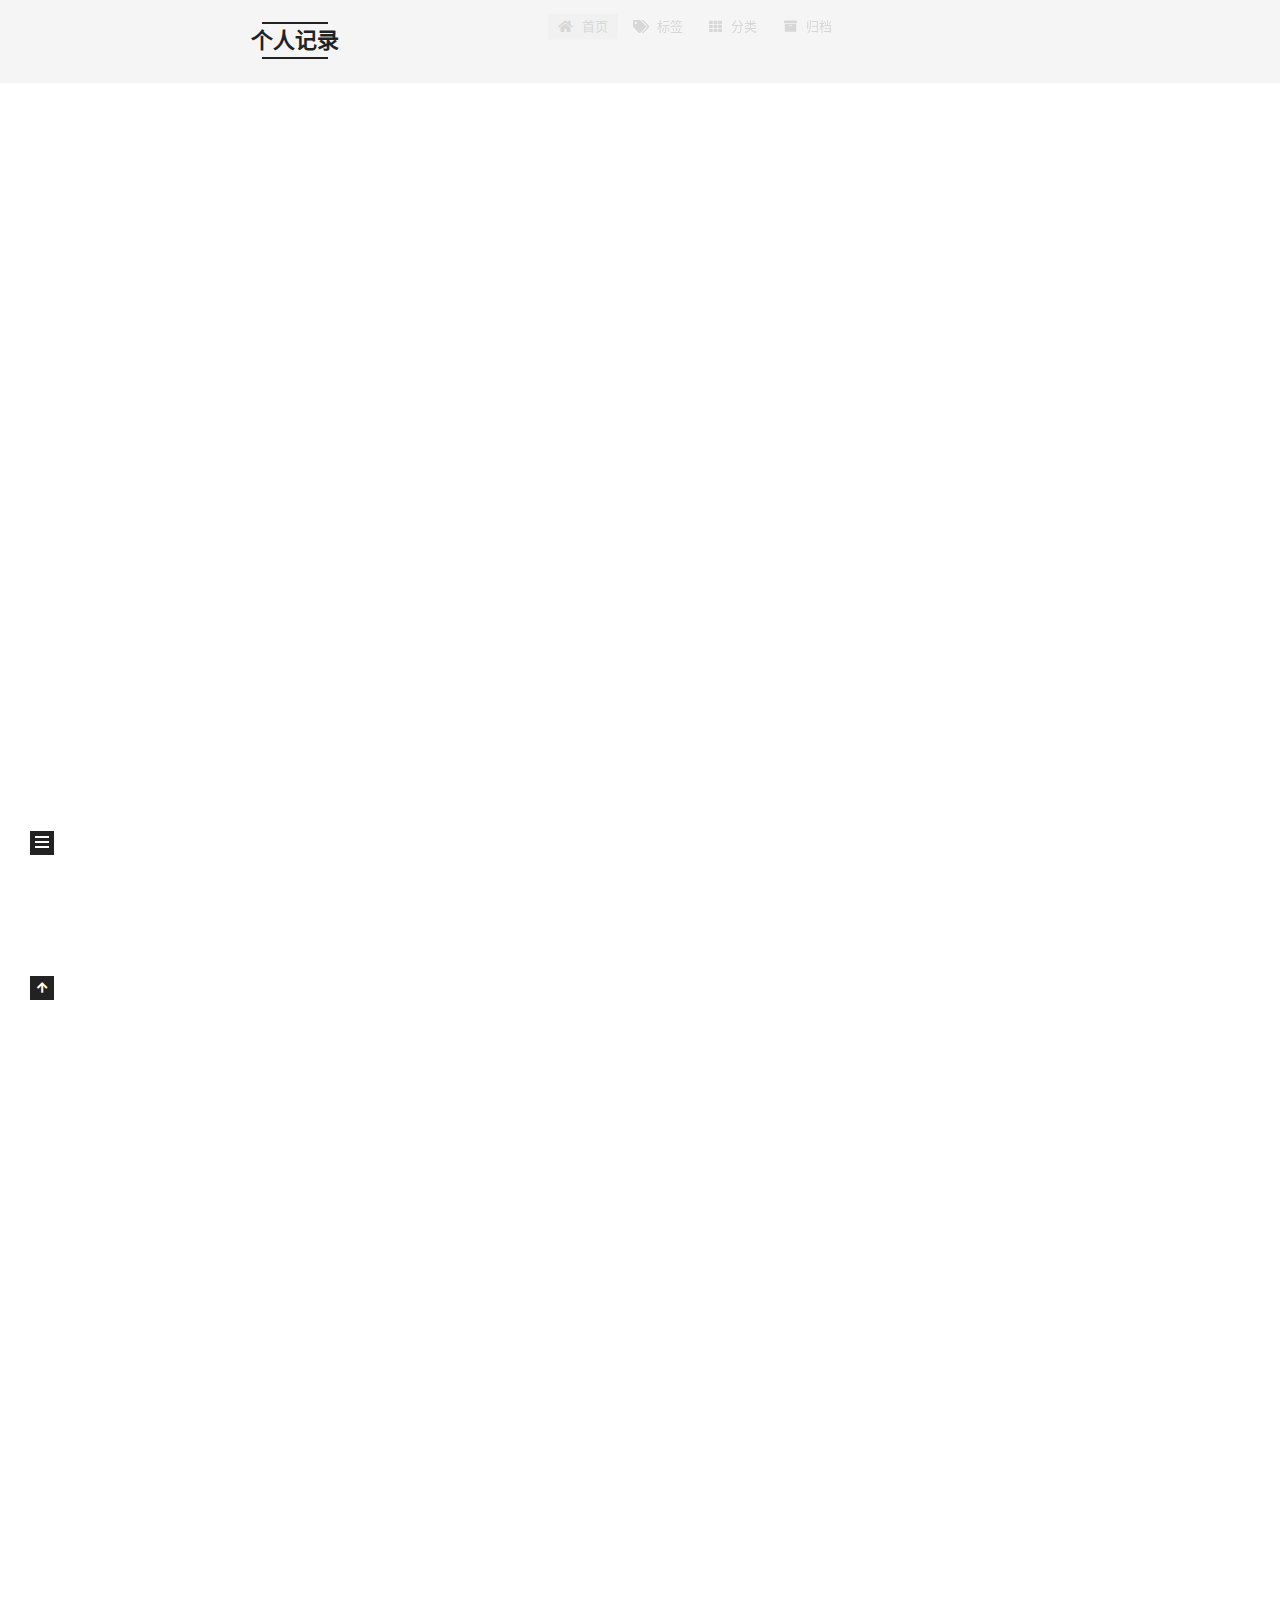
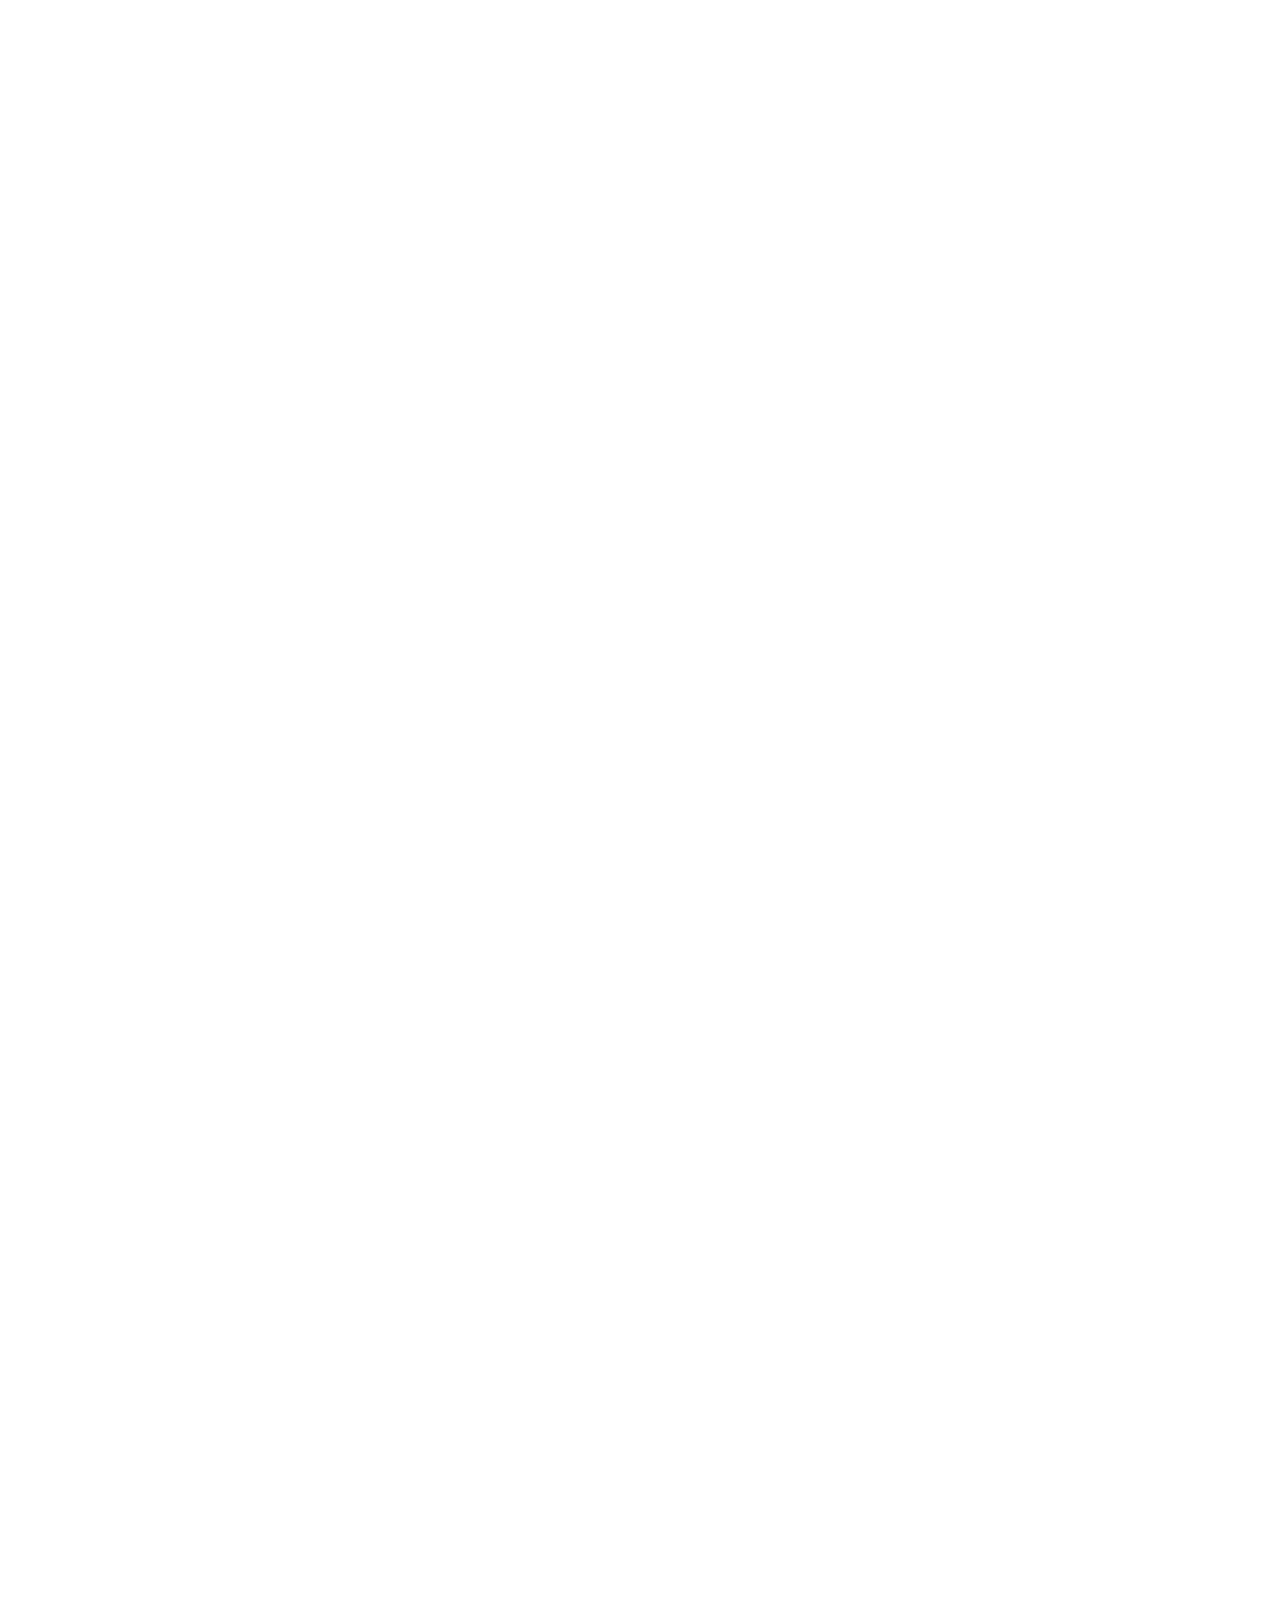
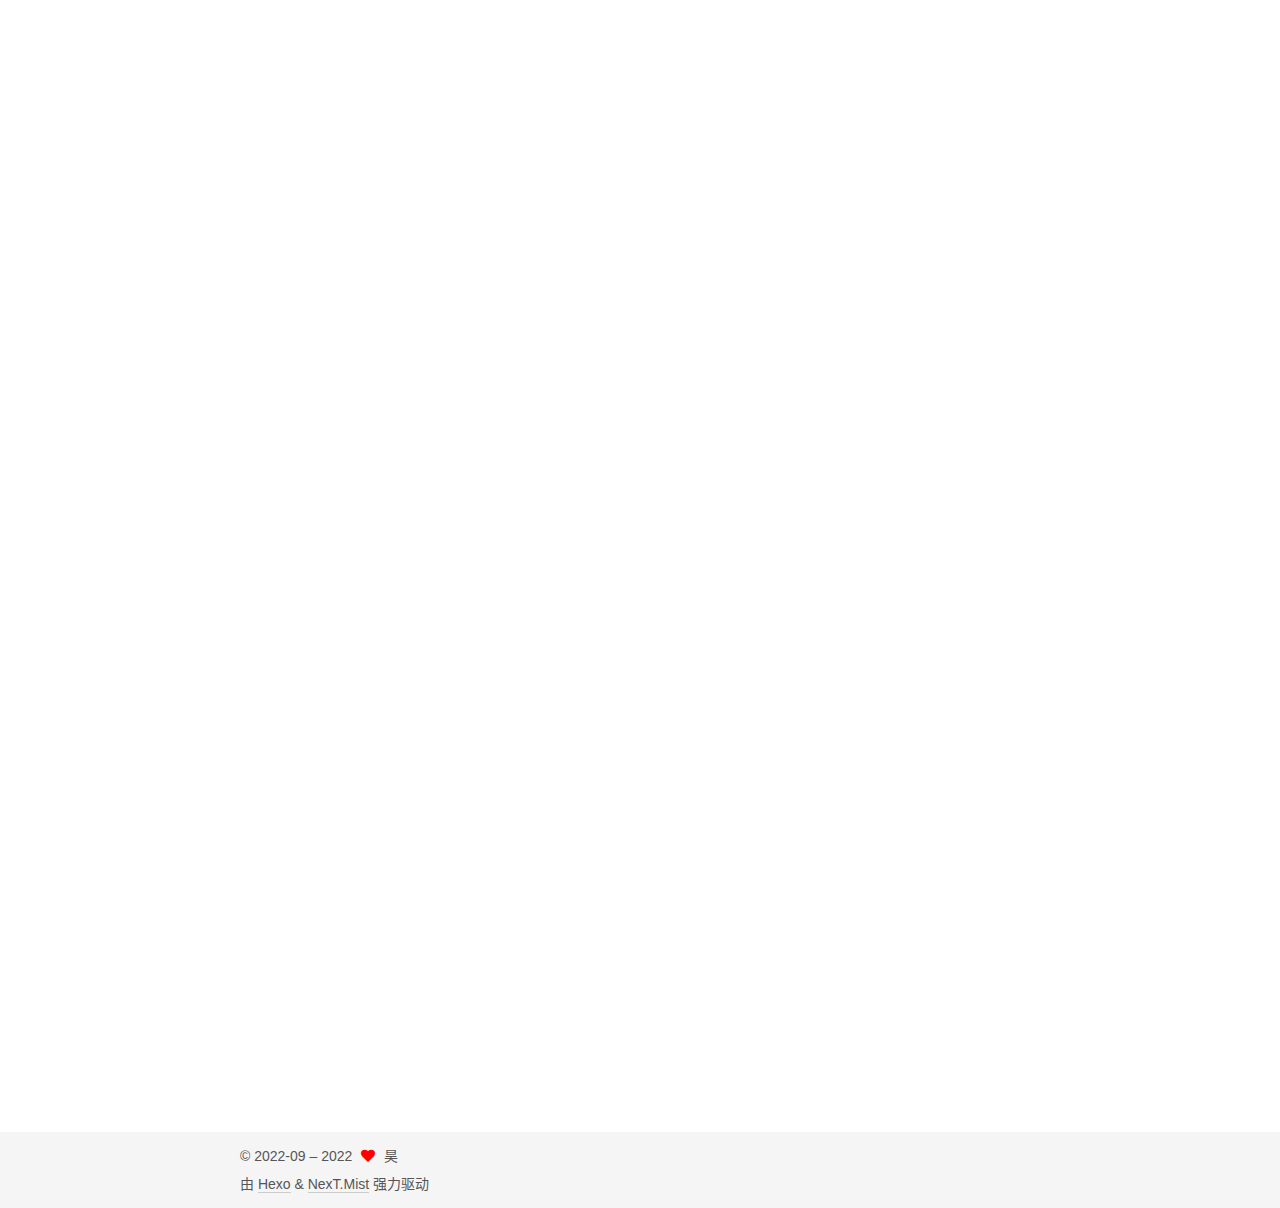
<file: index.html>
<!DOCTYPE html>
<html lang="zh-CN">
<head>
  <meta charset="UTF-8">
<meta name="viewport" content="width=device-width, initial-scale=1, maximum-scale=2">
<meta name="theme-color" content="#222">
<meta name="generator" content="Hexo 6.3.0">
  <link rel="apple-touch-icon" sizes="180x180" href="/images/apple-touch-icon-next.png">
  <link rel="icon" type="image/png" sizes="32x32" href="/images/favicon-32x32-next.png">
  <link rel="icon" type="image/png" sizes="16x16" href="/images/favicon-16x16-next.png">
  <link rel="mask-icon" href="/images/logo.svg" color="#222">

<link rel="stylesheet" href="/css/main.css">


<link rel="stylesheet" href="/lib/font-awesome/css/all.min.css">

<script id="hexo-configurations">
    var NexT = window.NexT || {};
    var CONFIG = {"hostname":"example.com","root":"/","scheme":"Mist","version":"7.8.0","exturl":false,"sidebar":{"position":"left","display":"post","padding":18,"offset":12,"onmobile":false},"copycode":{"enable":false,"show_result":false,"style":null},"back2top":{"enable":true,"sidebar":false,"scrollpercent":false},"bookmark":{"enable":false,"color":"#222","save":"auto"},"fancybox":false,"mediumzoom":false,"lazyload":false,"pangu":false,"comments":{"style":"tabs","active":null,"storage":true,"lazyload":false,"nav":null},"algolia":{"hits":{"per_page":10},"labels":{"input_placeholder":"Search for Posts","hits_empty":"We didn't find any results for the search: ${query}","hits_stats":"${hits} results found in ${time} ms"}},"localsearch":{"enable":false,"trigger":"auto","top_n_per_article":1,"unescape":false,"preload":false},"motion":{"enable":true,"async":false,"transition":{"post_block":"fadeIn","post_header":"slideDownIn","post_body":"slideDownIn","coll_header":"slideLeftIn","sidebar":"slideUpIn"}}};
  </script>

  <meta property="og:type" content="website">
<meta property="og:title" content="个人记录">
<meta property="og:url" content="http://example.com/index.html">
<meta property="og:site_name" content="个人记录">
<meta property="og:locale" content="zh_CN">
<meta property="article:author" content="昊">
<meta name="twitter:card" content="summary">

<link rel="canonical" href="http://example.com/">


<script id="page-configurations">
  // https://hexo.io/docs/variables.html
  CONFIG.page = {
    sidebar: "",
    isHome : true,
    isPost : false,
    lang   : 'zh-CN'
  };
</script>

  <title>个人记录</title>
  






  <noscript>
  <style>
  .use-motion .brand,
  .use-motion .menu-item,
  .sidebar-inner,
  .use-motion .post-block,
  .use-motion .pagination,
  .use-motion .comments,
  .use-motion .post-header,
  .use-motion .post-body,
  .use-motion .collection-header { opacity: initial; }

  .use-motion .site-title,
  .use-motion .site-subtitle {
    opacity: initial;
    top: initial;
  }

  .use-motion .logo-line-before i { left: initial; }
  .use-motion .logo-line-after i { right: initial; }
  </style>
</noscript>

</head>

<body itemscope itemtype="http://schema.org/WebPage">
  <div class="container use-motion">
    <div class="headband"></div>

    <header class="header" itemscope itemtype="http://schema.org/WPHeader">
      <div class="header-inner"><div class="site-brand-container">
  <div class="site-nav-toggle">
    <div class="toggle" aria-label="切换导航栏">
      <span class="toggle-line toggle-line-first"></span>
      <span class="toggle-line toggle-line-middle"></span>
      <span class="toggle-line toggle-line-last"></span>
    </div>
  </div>

  <div class="site-meta">

    <a href="/" class="brand" rel="start">
      <span class="logo-line-before"><i></i></span>
      <h1 class="site-title">个人记录</h1>
      <span class="logo-line-after"><i></i></span>
    </a>
  </div>

  <div class="site-nav-right">
    <div class="toggle popup-trigger">
    </div>
  </div>
</div>




<nav class="site-nav">
  <ul id="menu" class="main-menu menu">
        <li class="menu-item menu-item-home">

    <a href="/" rel="section"><i class="fa fa-home fa-fw"></i>首页</a>

  </li>
        <li class="menu-item menu-item-tags">

    <a href="/tags/" rel="section"><i class="fa fa-tags fa-fw"></i>标签</a>

  </li>
        <li class="menu-item menu-item-categories">

    <a href="/categories/" rel="section"><i class="fa fa-th fa-fw"></i>分类</a>

  </li>
        <li class="menu-item menu-item-archives">

    <a href="/archives/" rel="section"><i class="fa fa-archive fa-fw"></i>归档</a>

  </li>
  </ul>
</nav>




</div>
    </header>

    
  <div class="back-to-top">
    <i class="fa fa-arrow-up"></i>
    <span>0%</span>
  </div>


    <main class="main">
      <div class="main-inner">
        <div class="content-wrap">
          

          <div class="content index posts-expand">
            
      
  
  
  <article itemscope itemtype="http://schema.org/Article" class="post-block" lang="zh-CN">
    <link itemprop="mainEntityOfPage" href="http://example.com/2022/09/28/%E9%80%94%E8%99%8E%E7%AC%94%E8%AF%95/">

    <span hidden itemprop="author" itemscope itemtype="http://schema.org/Person">
      <meta itemprop="image" content="/images/avatar.gif">
      <meta itemprop="name" content="昊">
      <meta itemprop="description" content="">
    </span>

    <span hidden itemprop="publisher" itemscope itemtype="http://schema.org/Organization">
      <meta itemprop="name" content="个人记录">
    </span>
      <header class="post-header">
        <h2 class="post-title" itemprop="name headline">
          
            <a href="/2022/09/28/%E9%80%94%E8%99%8E%E7%AC%94%E8%AF%95/" class="post-title-link" itemprop="url">秋招记：途虎养车 9.28笔试</a>
        </h2>

        <div class="post-meta">
            <span class="post-meta-item">
              <span class="post-meta-item-icon">
                <i class="far fa-calendar"></i>
              </span>
              <span class="post-meta-item-text">发表于</span>
              

              <time title="创建时间：2022-09-28 20:32:28 / 修改时间：21:49:10" itemprop="dateCreated datePublished" datetime="2022-09-28T20:32:28+08:00">2022-09-28</time>
            </span>

          

        </div>
      </header>

    
    
    
    <div class="post-body" itemprop="articleBody">

      
          <h3 id="第一题"><a href="#第一题" class="headerlink" title="第一题"></a>第一题</h3><p>leetcode121</p>
<h3 id="第二题"><a href="#第二题" class="headerlink" title="第二题"></a>第二题</h3><h4 id="题目"><a href="#题目" class="headerlink" title="题目"></a>题目</h4><p>a个客户，b个车行。</p>
<p>1）每个用户只能接受一部分的车行的服务</p>
<p>2）每个用户只洗一次车</p>
<p>3）每个车行只能接待一个用户</p>
<p>给一个二维数组g，g(i)(j)代表第i个用户是否接受第j家车行的服务，1代表接受，0代表不接受</p>
<p>求最大成交量</p>
<p>如g &#x3D; [[1,0,0],[0,1,0],[0,0,1]]，得到3</p>
<h4 id="解"><a href="#解" class="headerlink" title="解"></a>解</h4><p>匈牙利算法</p>
<h3 id="第三题"><a href="#第三题" class="headerlink" title="第三题"></a>第三题</h3><p>v (0 &lt; v.length &lt;&#x3D; 1000)是一维数组，其含义为修第i辆车需要的时间为v(i)。</p>
<p>split是一个整数，代表召唤工人所需时间，召唤可以是并行的，比如两个工人同时召唤，所需时间为split</p>
<p>一个工人只能修一辆车</p>
<p>初始只有一个工人</p>
<p>问修完所有车所需要的最小时间</p>
<p>如 [1] , 1  -&gt; 1</p>
<p>​    [1,2], 5 -&gt; 7</p>
<p>​    [1,2,3],1 -&gt; 4</p>
<h4 id="解-1"><a href="#解-1" class="headerlink" title="解"></a>解</h4>
      
    </div>

    
    
    
      <footer class="post-footer">
        <div class="post-eof"></div>
      </footer>
  </article>
  
  
  

      
  
  
  <article itemscope itemtype="http://schema.org/Article" class="post-block" lang="zh-CN">
    <link itemprop="mainEntityOfPage" href="http://example.com/2022/09/28/%E9%98%BF%E9%87%8C1%E9%9D%A2%20%E5%A4%A7%E7%BD%91%E4%BA%8B%E4%B8%9A%E9%83%A8/">

    <span hidden itemprop="author" itemscope itemtype="http://schema.org/Person">
      <meta itemprop="image" content="/images/avatar.gif">
      <meta itemprop="name" content="昊">
      <meta itemprop="description" content="">
    </span>

    <span hidden itemprop="publisher" itemscope itemtype="http://schema.org/Organization">
      <meta itemprop="name" content="个人记录">
    </span>
      <header class="post-header">
        <h2 class="post-title" itemprop="name headline">
          
            <a href="/2022/09/28/%E9%98%BF%E9%87%8C1%E9%9D%A2%20%E5%A4%A7%E7%BD%91%E4%BA%8B%E4%B8%9A%E9%83%A8/" class="post-title-link" itemprop="url">秋招记：阿里1面 大网事业部</a>
        </h2>

        <div class="post-meta">
            <span class="post-meta-item">
              <span class="post-meta-item-icon">
                <i class="far fa-calendar"></i>
              </span>
              <span class="post-meta-item-text">发表于</span>
              

              <time title="创建时间：2022-09-28 17:40:27 / 修改时间：18:03:56" itemprop="dateCreated datePublished" datetime="2022-09-28T17:40:27+08:00">2022-09-28</time>
            </span>

          

        </div>
      </header>

    
    
    
    <div class="post-body" itemprop="articleBody">

      
          <h2 id="提问"><a href="#提问" class="headerlink" title="提问"></a>提问</h2><p>1.Java接口和抽象类的概念？</p>
<p>2.接口里面的方法是否可以实现？</p>
<p>3.为什么不直接实现，还要多写一个接口？接口的好处？</p>
<p>4.LinkedList和ArrayList的区别？</p>
<p>5.Java的反射了解过吗？</p>
<p><strong>6.缓存用过吗？用的是什么缓存？用过本地缓存吗？</strong></p>
<p><strong>7.项目有实际用户在用吗？项目背景？</strong></p>
<p><strong>8.threadLocal用过吗？</strong></p>
<p>9.用户信息是什么时候放入threadLocal里面的？</p>
<p>10.threadLocal原理？</p>
<p><strong>11.线程池有用过吗？</strong></p>
<p><strong>12.既用到线程池，又用到mq，把记录日志的过程讲一下</strong></p>
<p><strong>13.为什么用到了消息队列，在发消息这一步还需要开启新线程，因为发消息占用的时间很短</strong></p>
<p>14.为什么日志要导入mongoDB里面，为什么不直接导入到磁盘？</p>
<p>15.数据结构了解吗？红黑树有没有听过？Java里面的HashMap用过吗？介绍一下HashMap原理</p>
<p>16.HTTP用过吗？GET和POST请求的区别？</p>
<p>17.HTTP和HTTPS的区别了解过吗？</p>
<p>18.单点登录是怎么实现的？</p>
<p>19.用户的登陆状态维持多久？</p>
<p>20.token是放在哪里的？token是什么时候生成的？</p>
<p>21.首先登录，然后查询课程调用的是两个不同的线程，token是怎么互相传递的？</p>
<h2 id="总结"><a href="#总结" class="headerlink" title="总结"></a>总结</h2><p>1面凉，面试官问到threadLocal使用以及token存放的部分回答错误。</p>

      
    </div>

    
    
    
      <footer class="post-footer">
        <div class="post-eof"></div>
      </footer>
  </article>
  
  
  

      
  
  
  <article itemscope itemtype="http://schema.org/Article" class="post-block" lang="zh-CN">
    <link itemprop="mainEntityOfPage" href="http://example.com/2022/09/28/hello-world/">

    <span hidden itemprop="author" itemscope itemtype="http://schema.org/Person">
      <meta itemprop="image" content="/images/avatar.gif">
      <meta itemprop="name" content="昊">
      <meta itemprop="description" content="">
    </span>

    <span hidden itemprop="publisher" itemscope itemtype="http://schema.org/Organization">
      <meta itemprop="name" content="个人记录">
    </span>
      <header class="post-header">
        <h2 class="post-title" itemprop="name headline">
          
            <a href="/2022/09/28/hello-world/" class="post-title-link" itemprop="url">Hello World</a>
        </h2>

        <div class="post-meta">
            <span class="post-meta-item">
              <span class="post-meta-item-icon">
                <i class="far fa-calendar"></i>
              </span>
              <span class="post-meta-item-text">发表于</span>

              <time title="创建时间：2022-09-28 14:37:42" itemprop="dateCreated datePublished" datetime="2022-09-28T14:37:42+08:00">2022-09-28</time>
            </span>

          

        </div>
      </header>

    
    
    
    <div class="post-body" itemprop="articleBody">

      
          <p>Welcome to <a target="_blank" rel="noopener" href="https://hexo.io/">Hexo</a>! This is your very first post. Check <a target="_blank" rel="noopener" href="https://hexo.io/docs/">documentation</a> for more info. If you get any problems when using Hexo, you can find the answer in <a target="_blank" rel="noopener" href="https://hexo.io/docs/troubleshooting.html">troubleshooting</a> or you can ask me on <a target="_blank" rel="noopener" href="https://github.com/hexojs/hexo/issues">GitHub</a>.</p>
<h2 id="Quick-Start"><a href="#Quick-Start" class="headerlink" title="Quick Start"></a>Quick Start</h2><h3 id="Create-a-new-post"><a href="#Create-a-new-post" class="headerlink" title="Create a new post"></a>Create a new post</h3><figure class="highlight bash"><table><tr><td class="gutter"><pre><span class="line">1</span><br></pre></td><td class="code"><pre><span class="line">$ hexo new <span class="string">&quot;My New Post&quot;</span></span><br></pre></td></tr></table></figure>

<p>More info: <a target="_blank" rel="noopener" href="https://hexo.io/docs/writing.html">Writing</a></p>
<h3 id="Run-server"><a href="#Run-server" class="headerlink" title="Run server"></a>Run server</h3><figure class="highlight bash"><table><tr><td class="gutter"><pre><span class="line">1</span><br></pre></td><td class="code"><pre><span class="line">$ hexo server</span><br></pre></td></tr></table></figure>

<p>More info: <a target="_blank" rel="noopener" href="https://hexo.io/docs/server.html">Server</a></p>
<h3 id="Generate-static-files"><a href="#Generate-static-files" class="headerlink" title="Generate static files"></a>Generate static files</h3><figure class="highlight bash"><table><tr><td class="gutter"><pre><span class="line">1</span><br></pre></td><td class="code"><pre><span class="line">$ hexo generate</span><br></pre></td></tr></table></figure>

<p>More info: <a target="_blank" rel="noopener" href="https://hexo.io/docs/generating.html">Generating</a></p>
<h3 id="Deploy-to-remote-sites"><a href="#Deploy-to-remote-sites" class="headerlink" title="Deploy to remote sites"></a>Deploy to remote sites</h3><figure class="highlight bash"><table><tr><td class="gutter"><pre><span class="line">1</span><br></pre></td><td class="code"><pre><span class="line">$ hexo deploy</span><br></pre></td></tr></table></figure>

<p>More info: <a target="_blank" rel="noopener" href="https://hexo.io/docs/one-command-deployment.html">Deployment</a></p>

      
    </div>

    
    
    
      <footer class="post-footer">
        <div class="post-eof"></div>
      </footer>
  </article>
  
  
  


  



          </div>
          

<script>
  window.addEventListener('tabs:register', () => {
    let { activeClass } = CONFIG.comments;
    if (CONFIG.comments.storage) {
      activeClass = localStorage.getItem('comments_active') || activeClass;
    }
    if (activeClass) {
      let activeTab = document.querySelector(`a[href="#comment-${activeClass}"]`);
      if (activeTab) {
        activeTab.click();
      }
    }
  });
  if (CONFIG.comments.storage) {
    window.addEventListener('tabs:click', event => {
      if (!event.target.matches('.tabs-comment .tab-content .tab-pane')) return;
      let commentClass = event.target.classList[1];
      localStorage.setItem('comments_active', commentClass);
    });
  }
</script>

        </div>
          
  
  <div class="toggle sidebar-toggle">
    <span class="toggle-line toggle-line-first"></span>
    <span class="toggle-line toggle-line-middle"></span>
    <span class="toggle-line toggle-line-last"></span>
  </div>

  <aside class="sidebar">
    <div class="sidebar-inner">

      <ul class="sidebar-nav motion-element">
        <li class="sidebar-nav-toc">
          文章目录
        </li>
        <li class="sidebar-nav-overview">
          站点概览
        </li>
      </ul>

      <!--noindex-->
      <div class="post-toc-wrap sidebar-panel">
      </div>
      <!--/noindex-->

      <div class="site-overview-wrap sidebar-panel">
        <div class="site-author motion-element" itemprop="author" itemscope itemtype="http://schema.org/Person">
    <img class="site-author-image" itemprop="image" alt="昊"
      src="/images/avatar.gif">
  <p class="site-author-name" itemprop="name">昊</p>
  <div class="site-description" itemprop="description"></div>
</div>
<div class="site-state-wrap motion-element">
  <nav class="site-state">
      <div class="site-state-item site-state-posts">
          <a href="/archives/">
        
          <span class="site-state-item-count">3</span>
          <span class="site-state-item-name">日志</span>
        </a>
      </div>
  </nav>
</div>



      </div>

    </div>
  </aside>
  <div id="sidebar-dimmer"></div>


      </div>
    </main>

    <footer class="footer">
      <div class="footer-inner">
        

        

<div class="copyright">
  
  &copy; 2022-09 – 
  <span itemprop="copyrightYear">2022</span>
  <span class="with-love">
    <i class="fa fa-heart"></i>
  </span>
  <span class="author" itemprop="copyrightHolder">昊</span>
</div>
  <div class="powered-by">由 <a href="https://hexo.io/" class="theme-link" rel="noopener" target="_blank">Hexo</a> & <a href="https://mist.theme-next.org/" class="theme-link" rel="noopener" target="_blank">NexT.Mist</a> 强力驱动
  </div>






        








      </div>
    </footer>
  </div>

  
  <script src="/lib/anime.min.js"></script>
  <script src="/lib/velocity/velocity.min.js"></script>
  <script src="/lib/velocity/velocity.ui.min.js"></script>

<script src="/js/utils.js"></script>

<script src="/js/motion.js"></script>


<script src="/js/schemes/muse.js"></script>


<script src="/js/next-boot.js"></script>




  















  

  

</body>
</html>
</file>
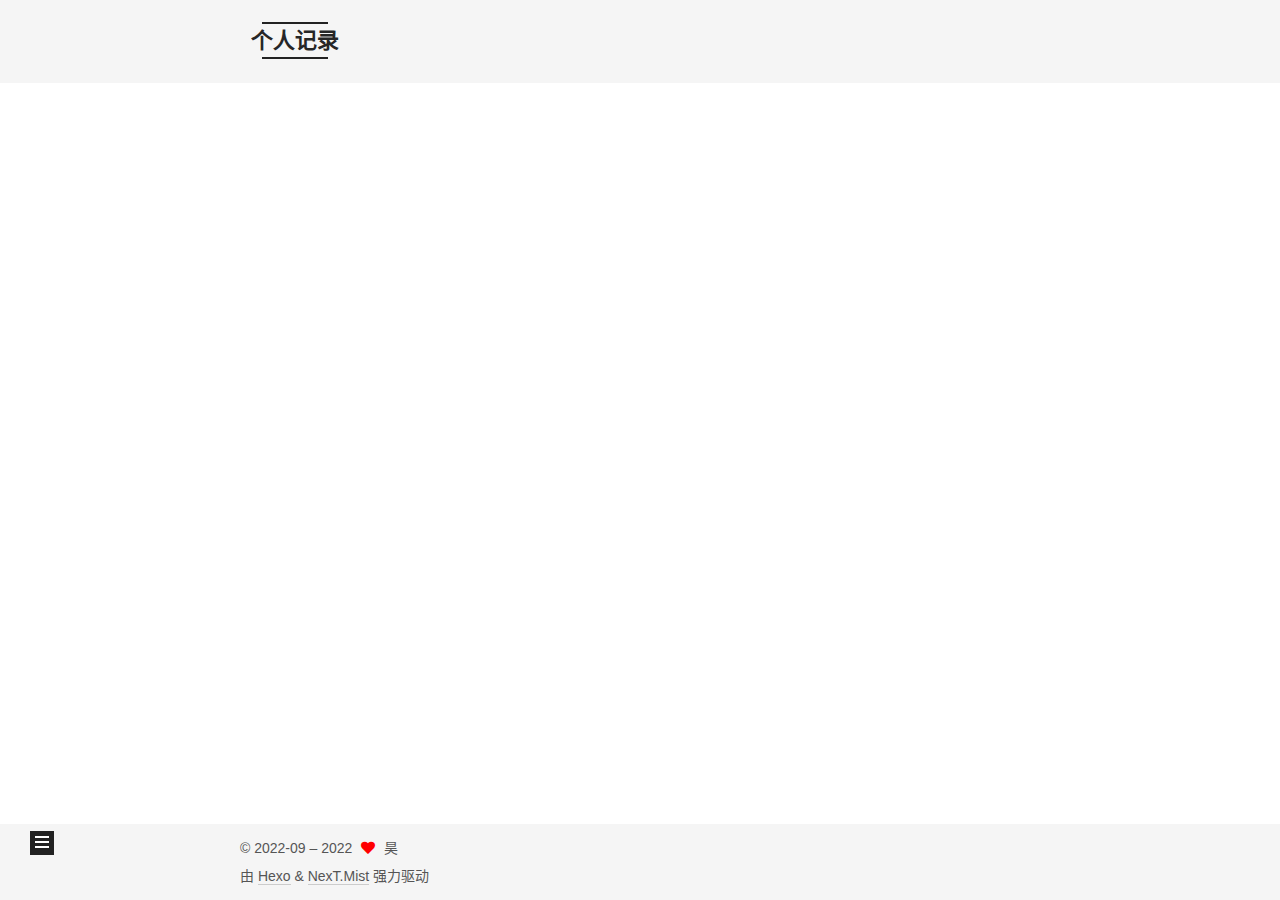
<file: archives/index.html>
<!DOCTYPE html>
<html lang="zh-CN">
<head>
  <meta charset="UTF-8">
<meta name="viewport" content="width=device-width, initial-scale=1, maximum-scale=2">
<meta name="theme-color" content="#222">
<meta name="generator" content="Hexo 6.3.0">
  <link rel="apple-touch-icon" sizes="180x180" href="/images/apple-touch-icon-next.png">
  <link rel="icon" type="image/png" sizes="32x32" href="/images/favicon-32x32-next.png">
  <link rel="icon" type="image/png" sizes="16x16" href="/images/favicon-16x16-next.png">
  <link rel="mask-icon" href="/images/logo.svg" color="#222">

<link rel="stylesheet" href="/css/main.css">


<link rel="stylesheet" href="/lib/font-awesome/css/all.min.css">

<script id="hexo-configurations">
    var NexT = window.NexT || {};
    var CONFIG = {"hostname":"example.com","root":"/","scheme":"Mist","version":"7.8.0","exturl":false,"sidebar":{"position":"left","display":"post","padding":18,"offset":12,"onmobile":false},"copycode":{"enable":false,"show_result":false,"style":null},"back2top":{"enable":true,"sidebar":false,"scrollpercent":false},"bookmark":{"enable":false,"color":"#222","save":"auto"},"fancybox":false,"mediumzoom":false,"lazyload":false,"pangu":false,"comments":{"style":"tabs","active":null,"storage":true,"lazyload":false,"nav":null},"algolia":{"hits":{"per_page":10},"labels":{"input_placeholder":"Search for Posts","hits_empty":"We didn't find any results for the search: ${query}","hits_stats":"${hits} results found in ${time} ms"}},"localsearch":{"enable":false,"trigger":"auto","top_n_per_article":1,"unescape":false,"preload":false},"motion":{"enable":true,"async":false,"transition":{"post_block":"fadeIn","post_header":"slideDownIn","post_body":"slideDownIn","coll_header":"slideLeftIn","sidebar":"slideUpIn"}}};
  </script>

  <meta property="og:type" content="website">
<meta property="og:title" content="个人记录">
<meta property="og:url" content="http://example.com/archives/index.html">
<meta property="og:site_name" content="个人记录">
<meta property="og:locale" content="zh_CN">
<meta property="article:author" content="昊">
<meta name="twitter:card" content="summary">

<link rel="canonical" href="http://example.com/archives/">


<script id="page-configurations">
  // https://hexo.io/docs/variables.html
  CONFIG.page = {
    sidebar: "",
    isHome : false,
    isPost : false,
    lang   : 'zh-CN'
  };
</script>

  <title>归档 | 个人记录</title>
  






  <noscript>
  <style>
  .use-motion .brand,
  .use-motion .menu-item,
  .sidebar-inner,
  .use-motion .post-block,
  .use-motion .pagination,
  .use-motion .comments,
  .use-motion .post-header,
  .use-motion .post-body,
  .use-motion .collection-header { opacity: initial; }

  .use-motion .site-title,
  .use-motion .site-subtitle {
    opacity: initial;
    top: initial;
  }

  .use-motion .logo-line-before i { left: initial; }
  .use-motion .logo-line-after i { right: initial; }
  </style>
</noscript>

</head>

<body itemscope itemtype="http://schema.org/WebPage">
  <div class="container use-motion">
    <div class="headband"></div>

    <header class="header" itemscope itemtype="http://schema.org/WPHeader">
      <div class="header-inner"><div class="site-brand-container">
  <div class="site-nav-toggle">
    <div class="toggle" aria-label="切换导航栏">
      <span class="toggle-line toggle-line-first"></span>
      <span class="toggle-line toggle-line-middle"></span>
      <span class="toggle-line toggle-line-last"></span>
    </div>
  </div>

  <div class="site-meta">

    <a href="/" class="brand" rel="start">
      <span class="logo-line-before"><i></i></span>
      <h1 class="site-title">个人记录</h1>
      <span class="logo-line-after"><i></i></span>
    </a>
  </div>

  <div class="site-nav-right">
    <div class="toggle popup-trigger">
    </div>
  </div>
</div>




<nav class="site-nav">
  <ul id="menu" class="main-menu menu">
        <li class="menu-item menu-item-home">

    <a href="/" rel="section"><i class="fa fa-home fa-fw"></i>首页</a>

  </li>
        <li class="menu-item menu-item-tags">

    <a href="/tags/" rel="section"><i class="fa fa-tags fa-fw"></i>标签</a>

  </li>
        <li class="menu-item menu-item-categories">

    <a href="/categories/" rel="section"><i class="fa fa-th fa-fw"></i>分类</a>

  </li>
        <li class="menu-item menu-item-archives">

    <a href="/archives/" rel="section"><i class="fa fa-archive fa-fw"></i>归档</a>

  </li>
  </ul>
</nav>




</div>
    </header>

    
  <div class="back-to-top">
    <i class="fa fa-arrow-up"></i>
    <span>0%</span>
  </div>


    <main class="main">
      <div class="main-inner">
        <div class="content-wrap">
          

          <div class="content archive">
            

  
  
  
  <div class="post-block">
    <div class="posts-collapse">
      <div class="collection-title">
        <span class="collection-header">嗯..! 目前共计 3 篇日志。 继续努力。</span>
      </div>

      
    <div class="collection-year">
      <span class="collection-header">2022</span>
    </div>

  <article itemscope itemtype="http://schema.org/Article">
    <header class="post-header">

      <div class="post-meta">
        <time itemprop="dateCreated"
              datetime="2022-09-28T20:32:28+08:00"
              content="2022-09-28">
          09-28
        </time>
      </div>

      <div class="post-title">
          <a class="post-title-link" href="/2022/09/28/%E9%80%94%E8%99%8E%E7%AC%94%E8%AF%95/" itemprop="url">
            <span itemprop="name">秋招记：途虎养车 9.28笔试</span>
          </a>
      </div>

    </header>
  </article>

  <article itemscope itemtype="http://schema.org/Article">
    <header class="post-header">

      <div class="post-meta">
        <time itemprop="dateCreated"
              datetime="2022-09-28T17:40:27+08:00"
              content="2022-09-28">
          09-28
        </time>
      </div>

      <div class="post-title">
          <a class="post-title-link" href="/2022/09/28/%E9%98%BF%E9%87%8C1%E9%9D%A2%20%E5%A4%A7%E7%BD%91%E4%BA%8B%E4%B8%9A%E9%83%A8/" itemprop="url">
            <span itemprop="name">秋招记：阿里1面 大网事业部</span>
          </a>
      </div>

    </header>
  </article>

  <article itemscope itemtype="http://schema.org/Article">
    <header class="post-header">

      <div class="post-meta">
        <time itemprop="dateCreated"
              datetime="2022-09-28T14:37:42+08:00"
              content="2022-09-28">
          09-28
        </time>
      </div>

      <div class="post-title">
          <a class="post-title-link" href="/2022/09/28/hello-world/" itemprop="url">
            <span itemprop="name">Hello World</span>
          </a>
      </div>

    </header>
  </article>


    </div>
  </div>
  
  
  

  



          </div>
          

<script>
  window.addEventListener('tabs:register', () => {
    let { activeClass } = CONFIG.comments;
    if (CONFIG.comments.storage) {
      activeClass = localStorage.getItem('comments_active') || activeClass;
    }
    if (activeClass) {
      let activeTab = document.querySelector(`a[href="#comment-${activeClass}"]`);
      if (activeTab) {
        activeTab.click();
      }
    }
  });
  if (CONFIG.comments.storage) {
    window.addEventListener('tabs:click', event => {
      if (!event.target.matches('.tabs-comment .tab-content .tab-pane')) return;
      let commentClass = event.target.classList[1];
      localStorage.setItem('comments_active', commentClass);
    });
  }
</script>

        </div>
          
  
  <div class="toggle sidebar-toggle">
    <span class="toggle-line toggle-line-first"></span>
    <span class="toggle-line toggle-line-middle"></span>
    <span class="toggle-line toggle-line-last"></span>
  </div>

  <aside class="sidebar">
    <div class="sidebar-inner">

      <ul class="sidebar-nav motion-element">
        <li class="sidebar-nav-toc">
          文章目录
        </li>
        <li class="sidebar-nav-overview">
          站点概览
        </li>
      </ul>

      <!--noindex-->
      <div class="post-toc-wrap sidebar-panel">
      </div>
      <!--/noindex-->

      <div class="site-overview-wrap sidebar-panel">
        <div class="site-author motion-element" itemprop="author" itemscope itemtype="http://schema.org/Person">
    <img class="site-author-image" itemprop="image" alt="昊"
      src="/images/avatar.gif">
  <p class="site-author-name" itemprop="name">昊</p>
  <div class="site-description" itemprop="description"></div>
</div>
<div class="site-state-wrap motion-element">
  <nav class="site-state">
      <div class="site-state-item site-state-posts">
          <a href="/archives/">
        
          <span class="site-state-item-count">3</span>
          <span class="site-state-item-name">日志</span>
        </a>
      </div>
  </nav>
</div>



      </div>

    </div>
  </aside>
  <div id="sidebar-dimmer"></div>


      </div>
    </main>

    <footer class="footer">
      <div class="footer-inner">
        

        

<div class="copyright">
  
  &copy; 2022-09 – 
  <span itemprop="copyrightYear">2022</span>
  <span class="with-love">
    <i class="fa fa-heart"></i>
  </span>
  <span class="author" itemprop="copyrightHolder">昊</span>
</div>
  <div class="powered-by">由 <a href="https://hexo.io/" class="theme-link" rel="noopener" target="_blank">Hexo</a> & <a href="https://mist.theme-next.org/" class="theme-link" rel="noopener" target="_blank">NexT.Mist</a> 强力驱动
  </div>






        








      </div>
    </footer>
  </div>

  
  <script src="/lib/anime.min.js"></script>
  <script src="/lib/velocity/velocity.min.js"></script>
  <script src="/lib/velocity/velocity.ui.min.js"></script>

<script src="/js/utils.js"></script>

<script src="/js/motion.js"></script>


<script src="/js/schemes/muse.js"></script>


<script src="/js/next-boot.js"></script>




  















  

  

</body>
</html>
</file>
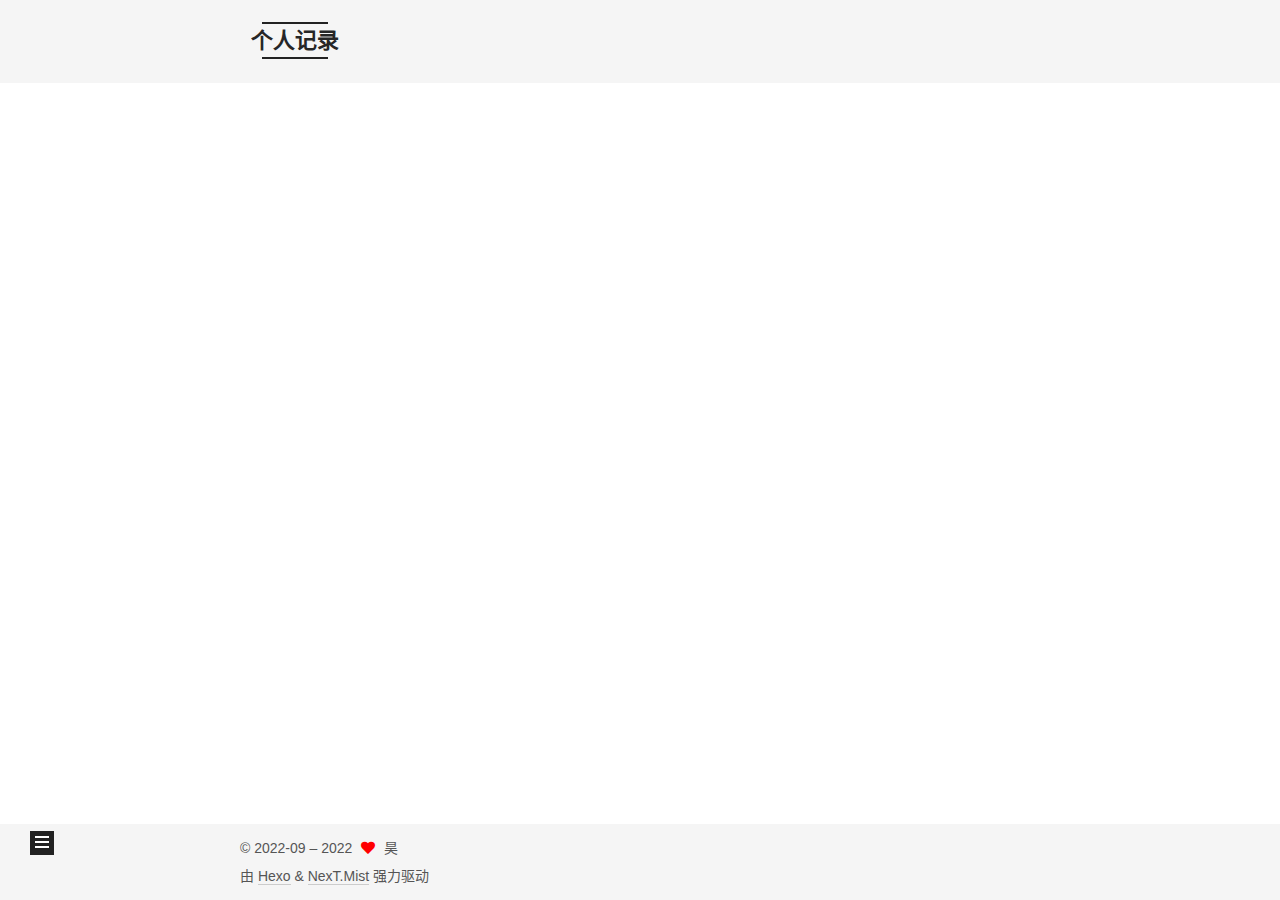
<file: archives/2022/index.html>
<!DOCTYPE html>
<html lang="zh-CN">
<head>
  <meta charset="UTF-8">
<meta name="viewport" content="width=device-width, initial-scale=1, maximum-scale=2">
<meta name="theme-color" content="#222">
<meta name="generator" content="Hexo 6.3.0">
  <link rel="apple-touch-icon" sizes="180x180" href="/images/apple-touch-icon-next.png">
  <link rel="icon" type="image/png" sizes="32x32" href="/images/favicon-32x32-next.png">
  <link rel="icon" type="image/png" sizes="16x16" href="/images/favicon-16x16-next.png">
  <link rel="mask-icon" href="/images/logo.svg" color="#222">

<link rel="stylesheet" href="/css/main.css">


<link rel="stylesheet" href="/lib/font-awesome/css/all.min.css">

<script id="hexo-configurations">
    var NexT = window.NexT || {};
    var CONFIG = {"hostname":"example.com","root":"/","scheme":"Mist","version":"7.8.0","exturl":false,"sidebar":{"position":"left","display":"post","padding":18,"offset":12,"onmobile":false},"copycode":{"enable":false,"show_result":false,"style":null},"back2top":{"enable":true,"sidebar":false,"scrollpercent":false},"bookmark":{"enable":false,"color":"#222","save":"auto"},"fancybox":false,"mediumzoom":false,"lazyload":false,"pangu":false,"comments":{"style":"tabs","active":null,"storage":true,"lazyload":false,"nav":null},"algolia":{"hits":{"per_page":10},"labels":{"input_placeholder":"Search for Posts","hits_empty":"We didn't find any results for the search: ${query}","hits_stats":"${hits} results found in ${time} ms"}},"localsearch":{"enable":false,"trigger":"auto","top_n_per_article":1,"unescape":false,"preload":false},"motion":{"enable":true,"async":false,"transition":{"post_block":"fadeIn","post_header":"slideDownIn","post_body":"slideDownIn","coll_header":"slideLeftIn","sidebar":"slideUpIn"}}};
  </script>

  <meta property="og:type" content="website">
<meta property="og:title" content="个人记录">
<meta property="og:url" content="http://example.com/archives/2022/index.html">
<meta property="og:site_name" content="个人记录">
<meta property="og:locale" content="zh_CN">
<meta property="article:author" content="昊">
<meta name="twitter:card" content="summary">

<link rel="canonical" href="http://example.com/archives/2022/">


<script id="page-configurations">
  // https://hexo.io/docs/variables.html
  CONFIG.page = {
    sidebar: "",
    isHome : false,
    isPost : false,
    lang   : 'zh-CN'
  };
</script>

  <title>归档 | 个人记录</title>
  






  <noscript>
  <style>
  .use-motion .brand,
  .use-motion .menu-item,
  .sidebar-inner,
  .use-motion .post-block,
  .use-motion .pagination,
  .use-motion .comments,
  .use-motion .post-header,
  .use-motion .post-body,
  .use-motion .collection-header { opacity: initial; }

  .use-motion .site-title,
  .use-motion .site-subtitle {
    opacity: initial;
    top: initial;
  }

  .use-motion .logo-line-before i { left: initial; }
  .use-motion .logo-line-after i { right: initial; }
  </style>
</noscript>

</head>

<body itemscope itemtype="http://schema.org/WebPage">
  <div class="container use-motion">
    <div class="headband"></div>

    <header class="header" itemscope itemtype="http://schema.org/WPHeader">
      <div class="header-inner"><div class="site-brand-container">
  <div class="site-nav-toggle">
    <div class="toggle" aria-label="切换导航栏">
      <span class="toggle-line toggle-line-first"></span>
      <span class="toggle-line toggle-line-middle"></span>
      <span class="toggle-line toggle-line-last"></span>
    </div>
  </div>

  <div class="site-meta">

    <a href="/" class="brand" rel="start">
      <span class="logo-line-before"><i></i></span>
      <h1 class="site-title">个人记录</h1>
      <span class="logo-line-after"><i></i></span>
    </a>
  </div>

  <div class="site-nav-right">
    <div class="toggle popup-trigger">
    </div>
  </div>
</div>




<nav class="site-nav">
  <ul id="menu" class="main-menu menu">
        <li class="menu-item menu-item-home">

    <a href="/" rel="section"><i class="fa fa-home fa-fw"></i>首页</a>

  </li>
        <li class="menu-item menu-item-tags">

    <a href="/tags/" rel="section"><i class="fa fa-tags fa-fw"></i>标签</a>

  </li>
        <li class="menu-item menu-item-categories">

    <a href="/categories/" rel="section"><i class="fa fa-th fa-fw"></i>分类</a>

  </li>
        <li class="menu-item menu-item-archives">

    <a href="/archives/" rel="section"><i class="fa fa-archive fa-fw"></i>归档</a>

  </li>
  </ul>
</nav>




</div>
    </header>

    
  <div class="back-to-top">
    <i class="fa fa-arrow-up"></i>
    <span>0%</span>
  </div>


    <main class="main">
      <div class="main-inner">
        <div class="content-wrap">
          

          <div class="content archive">
            

  
  
  
  <div class="post-block">
    <div class="posts-collapse">
      <div class="collection-title">
        <span class="collection-header">嗯..! 目前共计 3 篇日志。 继续努力。</span>
      </div>

      
    <div class="collection-year">
      <span class="collection-header">2022</span>
    </div>

  <article itemscope itemtype="http://schema.org/Article">
    <header class="post-header">

      <div class="post-meta">
        <time itemprop="dateCreated"
              datetime="2022-09-28T20:32:28+08:00"
              content="2022-09-28">
          09-28
        </time>
      </div>

      <div class="post-title">
          <a class="post-title-link" href="/2022/09/28/%E9%80%94%E8%99%8E%E7%AC%94%E8%AF%95/" itemprop="url">
            <span itemprop="name">秋招记：途虎养车 9.28笔试</span>
          </a>
      </div>

    </header>
  </article>

  <article itemscope itemtype="http://schema.org/Article">
    <header class="post-header">

      <div class="post-meta">
        <time itemprop="dateCreated"
              datetime="2022-09-28T17:40:27+08:00"
              content="2022-09-28">
          09-28
        </time>
      </div>

      <div class="post-title">
          <a class="post-title-link" href="/2022/09/28/%E9%98%BF%E9%87%8C1%E9%9D%A2%20%E5%A4%A7%E7%BD%91%E4%BA%8B%E4%B8%9A%E9%83%A8/" itemprop="url">
            <span itemprop="name">秋招记：阿里1面 大网事业部</span>
          </a>
      </div>

    </header>
  </article>

  <article itemscope itemtype="http://schema.org/Article">
    <header class="post-header">

      <div class="post-meta">
        <time itemprop="dateCreated"
              datetime="2022-09-28T14:37:42+08:00"
              content="2022-09-28">
          09-28
        </time>
      </div>

      <div class="post-title">
          <a class="post-title-link" href="/2022/09/28/hello-world/" itemprop="url">
            <span itemprop="name">Hello World</span>
          </a>
      </div>

    </header>
  </article>


    </div>
  </div>
  
  
  

  



          </div>
          

<script>
  window.addEventListener('tabs:register', () => {
    let { activeClass } = CONFIG.comments;
    if (CONFIG.comments.storage) {
      activeClass = localStorage.getItem('comments_active') || activeClass;
    }
    if (activeClass) {
      let activeTab = document.querySelector(`a[href="#comment-${activeClass}"]`);
      if (activeTab) {
        activeTab.click();
      }
    }
  });
  if (CONFIG.comments.storage) {
    window.addEventListener('tabs:click', event => {
      if (!event.target.matches('.tabs-comment .tab-content .tab-pane')) return;
      let commentClass = event.target.classList[1];
      localStorage.setItem('comments_active', commentClass);
    });
  }
</script>

        </div>
          
  
  <div class="toggle sidebar-toggle">
    <span class="toggle-line toggle-line-first"></span>
    <span class="toggle-line toggle-line-middle"></span>
    <span class="toggle-line toggle-line-last"></span>
  </div>

  <aside class="sidebar">
    <div class="sidebar-inner">

      <ul class="sidebar-nav motion-element">
        <li class="sidebar-nav-toc">
          文章目录
        </li>
        <li class="sidebar-nav-overview">
          站点概览
        </li>
      </ul>

      <!--noindex-->
      <div class="post-toc-wrap sidebar-panel">
      </div>
      <!--/noindex-->

      <div class="site-overview-wrap sidebar-panel">
        <div class="site-author motion-element" itemprop="author" itemscope itemtype="http://schema.org/Person">
    <img class="site-author-image" itemprop="image" alt="昊"
      src="/images/avatar.gif">
  <p class="site-author-name" itemprop="name">昊</p>
  <div class="site-description" itemprop="description"></div>
</div>
<div class="site-state-wrap motion-element">
  <nav class="site-state">
      <div class="site-state-item site-state-posts">
          <a href="/archives/">
        
          <span class="site-state-item-count">3</span>
          <span class="site-state-item-name">日志</span>
        </a>
      </div>
  </nav>
</div>



      </div>

    </div>
  </aside>
  <div id="sidebar-dimmer"></div>


      </div>
    </main>

    <footer class="footer">
      <div class="footer-inner">
        

        

<div class="copyright">
  
  &copy; 2022-09 – 
  <span itemprop="copyrightYear">2022</span>
  <span class="with-love">
    <i class="fa fa-heart"></i>
  </span>
  <span class="author" itemprop="copyrightHolder">昊</span>
</div>
  <div class="powered-by">由 <a href="https://hexo.io/" class="theme-link" rel="noopener" target="_blank">Hexo</a> & <a href="https://mist.theme-next.org/" class="theme-link" rel="noopener" target="_blank">NexT.Mist</a> 强力驱动
  </div>






        








      </div>
    </footer>
  </div>

  
  <script src="/lib/anime.min.js"></script>
  <script src="/lib/velocity/velocity.min.js"></script>
  <script src="/lib/velocity/velocity.ui.min.js"></script>

<script src="/js/utils.js"></script>

<script src="/js/motion.js"></script>


<script src="/js/schemes/muse.js"></script>


<script src="/js/next-boot.js"></script>




  















  

  

</body>
</html>
</file>
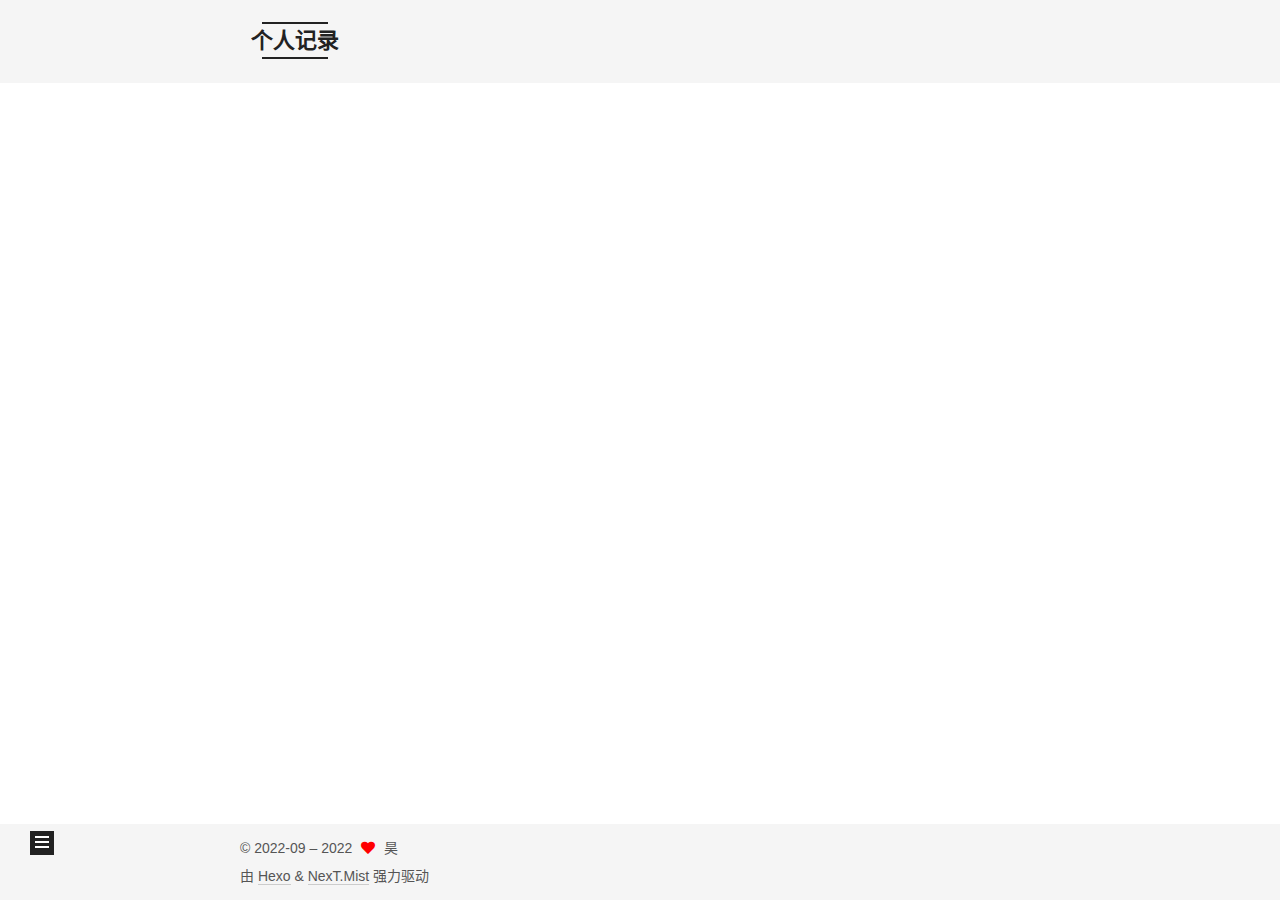
<file: archives/2022/09/index.html>
<!DOCTYPE html>
<html lang="zh-CN">
<head>
  <meta charset="UTF-8">
<meta name="viewport" content="width=device-width, initial-scale=1, maximum-scale=2">
<meta name="theme-color" content="#222">
<meta name="generator" content="Hexo 6.3.0">
  <link rel="apple-touch-icon" sizes="180x180" href="/images/apple-touch-icon-next.png">
  <link rel="icon" type="image/png" sizes="32x32" href="/images/favicon-32x32-next.png">
  <link rel="icon" type="image/png" sizes="16x16" href="/images/favicon-16x16-next.png">
  <link rel="mask-icon" href="/images/logo.svg" color="#222">

<link rel="stylesheet" href="/css/main.css">


<link rel="stylesheet" href="/lib/font-awesome/css/all.min.css">

<script id="hexo-configurations">
    var NexT = window.NexT || {};
    var CONFIG = {"hostname":"example.com","root":"/","scheme":"Mist","version":"7.8.0","exturl":false,"sidebar":{"position":"left","display":"post","padding":18,"offset":12,"onmobile":false},"copycode":{"enable":false,"show_result":false,"style":null},"back2top":{"enable":true,"sidebar":false,"scrollpercent":false},"bookmark":{"enable":false,"color":"#222","save":"auto"},"fancybox":false,"mediumzoom":false,"lazyload":false,"pangu":false,"comments":{"style":"tabs","active":null,"storage":true,"lazyload":false,"nav":null},"algolia":{"hits":{"per_page":10},"labels":{"input_placeholder":"Search for Posts","hits_empty":"We didn't find any results for the search: ${query}","hits_stats":"${hits} results found in ${time} ms"}},"localsearch":{"enable":false,"trigger":"auto","top_n_per_article":1,"unescape":false,"preload":false},"motion":{"enable":true,"async":false,"transition":{"post_block":"fadeIn","post_header":"slideDownIn","post_body":"slideDownIn","coll_header":"slideLeftIn","sidebar":"slideUpIn"}}};
  </script>

  <meta property="og:type" content="website">
<meta property="og:title" content="个人记录">
<meta property="og:url" content="http://example.com/archives/2022/09/index.html">
<meta property="og:site_name" content="个人记录">
<meta property="og:locale" content="zh_CN">
<meta property="article:author" content="昊">
<meta name="twitter:card" content="summary">

<link rel="canonical" href="http://example.com/archives/2022/09/">


<script id="page-configurations">
  // https://hexo.io/docs/variables.html
  CONFIG.page = {
    sidebar: "",
    isHome : false,
    isPost : false,
    lang   : 'zh-CN'
  };
</script>

  <title>归档 | 个人记录</title>
  






  <noscript>
  <style>
  .use-motion .brand,
  .use-motion .menu-item,
  .sidebar-inner,
  .use-motion .post-block,
  .use-motion .pagination,
  .use-motion .comments,
  .use-motion .post-header,
  .use-motion .post-body,
  .use-motion .collection-header { opacity: initial; }

  .use-motion .site-title,
  .use-motion .site-subtitle {
    opacity: initial;
    top: initial;
  }

  .use-motion .logo-line-before i { left: initial; }
  .use-motion .logo-line-after i { right: initial; }
  </style>
</noscript>

</head>

<body itemscope itemtype="http://schema.org/WebPage">
  <div class="container use-motion">
    <div class="headband"></div>

    <header class="header" itemscope itemtype="http://schema.org/WPHeader">
      <div class="header-inner"><div class="site-brand-container">
  <div class="site-nav-toggle">
    <div class="toggle" aria-label="切换导航栏">
      <span class="toggle-line toggle-line-first"></span>
      <span class="toggle-line toggle-line-middle"></span>
      <span class="toggle-line toggle-line-last"></span>
    </div>
  </div>

  <div class="site-meta">

    <a href="/" class="brand" rel="start">
      <span class="logo-line-before"><i></i></span>
      <h1 class="site-title">个人记录</h1>
      <span class="logo-line-after"><i></i></span>
    </a>
  </div>

  <div class="site-nav-right">
    <div class="toggle popup-trigger">
    </div>
  </div>
</div>




<nav class="site-nav">
  <ul id="menu" class="main-menu menu">
        <li class="menu-item menu-item-home">

    <a href="/" rel="section"><i class="fa fa-home fa-fw"></i>首页</a>

  </li>
        <li class="menu-item menu-item-tags">

    <a href="/tags/" rel="section"><i class="fa fa-tags fa-fw"></i>标签</a>

  </li>
        <li class="menu-item menu-item-categories">

    <a href="/categories/" rel="section"><i class="fa fa-th fa-fw"></i>分类</a>

  </li>
        <li class="menu-item menu-item-archives">

    <a href="/archives/" rel="section"><i class="fa fa-archive fa-fw"></i>归档</a>

  </li>
  </ul>
</nav>




</div>
    </header>

    
  <div class="back-to-top">
    <i class="fa fa-arrow-up"></i>
    <span>0%</span>
  </div>


    <main class="main">
      <div class="main-inner">
        <div class="content-wrap">
          

          <div class="content archive">
            

  
  
  
  <div class="post-block">
    <div class="posts-collapse">
      <div class="collection-title">
        <span class="collection-header">嗯..! 目前共计 3 篇日志。 继续努力。</span>
      </div>

      
    <div class="collection-year">
      <span class="collection-header">2022</span>
    </div>

  <article itemscope itemtype="http://schema.org/Article">
    <header class="post-header">

      <div class="post-meta">
        <time itemprop="dateCreated"
              datetime="2022-09-28T20:32:28+08:00"
              content="2022-09-28">
          09-28
        </time>
      </div>

      <div class="post-title">
          <a class="post-title-link" href="/2022/09/28/%E9%80%94%E8%99%8E%E7%AC%94%E8%AF%95/" itemprop="url">
            <span itemprop="name">秋招记：途虎养车 9.28笔试</span>
          </a>
      </div>

    </header>
  </article>

  <article itemscope itemtype="http://schema.org/Article">
    <header class="post-header">

      <div class="post-meta">
        <time itemprop="dateCreated"
              datetime="2022-09-28T17:40:27+08:00"
              content="2022-09-28">
          09-28
        </time>
      </div>

      <div class="post-title">
          <a class="post-title-link" href="/2022/09/28/%E9%98%BF%E9%87%8C1%E9%9D%A2%20%E5%A4%A7%E7%BD%91%E4%BA%8B%E4%B8%9A%E9%83%A8/" itemprop="url">
            <span itemprop="name">秋招记：阿里1面 大网事业部</span>
          </a>
      </div>

    </header>
  </article>

  <article itemscope itemtype="http://schema.org/Article">
    <header class="post-header">

      <div class="post-meta">
        <time itemprop="dateCreated"
              datetime="2022-09-28T14:37:42+08:00"
              content="2022-09-28">
          09-28
        </time>
      </div>

      <div class="post-title">
          <a class="post-title-link" href="/2022/09/28/hello-world/" itemprop="url">
            <span itemprop="name">Hello World</span>
          </a>
      </div>

    </header>
  </article>


    </div>
  </div>
  
  
  

  



          </div>
          

<script>
  window.addEventListener('tabs:register', () => {
    let { activeClass } = CONFIG.comments;
    if (CONFIG.comments.storage) {
      activeClass = localStorage.getItem('comments_active') || activeClass;
    }
    if (activeClass) {
      let activeTab = document.querySelector(`a[href="#comment-${activeClass}"]`);
      if (activeTab) {
        activeTab.click();
      }
    }
  });
  if (CONFIG.comments.storage) {
    window.addEventListener('tabs:click', event => {
      if (!event.target.matches('.tabs-comment .tab-content .tab-pane')) return;
      let commentClass = event.target.classList[1];
      localStorage.setItem('comments_active', commentClass);
    });
  }
</script>

        </div>
          
  
  <div class="toggle sidebar-toggle">
    <span class="toggle-line toggle-line-first"></span>
    <span class="toggle-line toggle-line-middle"></span>
    <span class="toggle-line toggle-line-last"></span>
  </div>

  <aside class="sidebar">
    <div class="sidebar-inner">

      <ul class="sidebar-nav motion-element">
        <li class="sidebar-nav-toc">
          文章目录
        </li>
        <li class="sidebar-nav-overview">
          站点概览
        </li>
      </ul>

      <!--noindex-->
      <div class="post-toc-wrap sidebar-panel">
      </div>
      <!--/noindex-->

      <div class="site-overview-wrap sidebar-panel">
        <div class="site-author motion-element" itemprop="author" itemscope itemtype="http://schema.org/Person">
    <img class="site-author-image" itemprop="image" alt="昊"
      src="/images/avatar.gif">
  <p class="site-author-name" itemprop="name">昊</p>
  <div class="site-description" itemprop="description"></div>
</div>
<div class="site-state-wrap motion-element">
  <nav class="site-state">
      <div class="site-state-item site-state-posts">
          <a href="/archives/">
        
          <span class="site-state-item-count">3</span>
          <span class="site-state-item-name">日志</span>
        </a>
      </div>
  </nav>
</div>



      </div>

    </div>
  </aside>
  <div id="sidebar-dimmer"></div>


      </div>
    </main>

    <footer class="footer">
      <div class="footer-inner">
        

        

<div class="copyright">
  
  &copy; 2022-09 – 
  <span itemprop="copyrightYear">2022</span>
  <span class="with-love">
    <i class="fa fa-heart"></i>
  </span>
  <span class="author" itemprop="copyrightHolder">昊</span>
</div>
  <div class="powered-by">由 <a href="https://hexo.io/" class="theme-link" rel="noopener" target="_blank">Hexo</a> & <a href="https://mist.theme-next.org/" class="theme-link" rel="noopener" target="_blank">NexT.Mist</a> 强力驱动
  </div>






        








      </div>
    </footer>
  </div>

  
  <script src="/lib/anime.min.js"></script>
  <script src="/lib/velocity/velocity.min.js"></script>
  <script src="/lib/velocity/velocity.ui.min.js"></script>

<script src="/js/utils.js"></script>

<script src="/js/motion.js"></script>


<script src="/js/schemes/muse.js"></script>


<script src="/js/next-boot.js"></script>




  















  

  

</body>
</html>
</file>
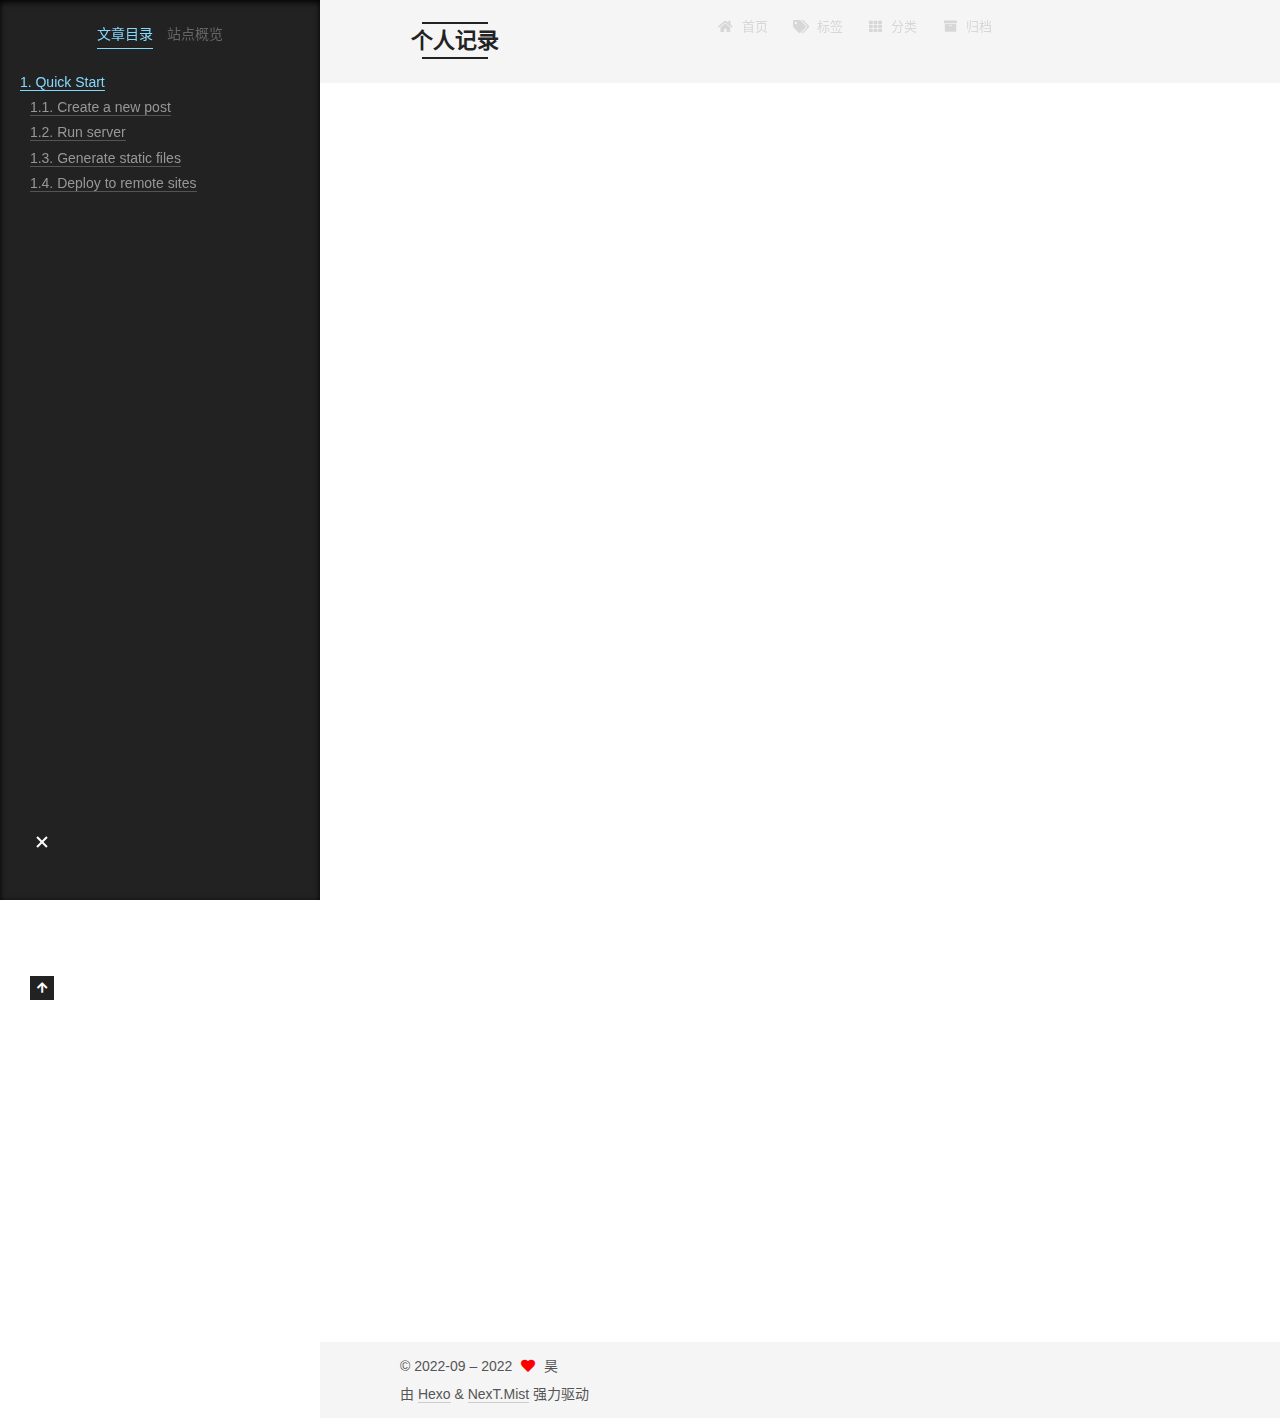
<file: 2022/09/28/hello-world/index.html>
<!DOCTYPE html>
<html lang="zh-CN">
<head>
  <meta charset="UTF-8">
<meta name="viewport" content="width=device-width, initial-scale=1, maximum-scale=2">
<meta name="theme-color" content="#222">
<meta name="generator" content="Hexo 6.3.0">
  <link rel="apple-touch-icon" sizes="180x180" href="/images/apple-touch-icon-next.png">
  <link rel="icon" type="image/png" sizes="32x32" href="/images/favicon-32x32-next.png">
  <link rel="icon" type="image/png" sizes="16x16" href="/images/favicon-16x16-next.png">
  <link rel="mask-icon" href="/images/logo.svg" color="#222">

<link rel="stylesheet" href="/css/main.css">


<link rel="stylesheet" href="/lib/font-awesome/css/all.min.css">

<script id="hexo-configurations">
    var NexT = window.NexT || {};
    var CONFIG = {"hostname":"example.com","root":"/","scheme":"Mist","version":"7.8.0","exturl":false,"sidebar":{"position":"left","display":"post","padding":18,"offset":12,"onmobile":false},"copycode":{"enable":false,"show_result":false,"style":null},"back2top":{"enable":true,"sidebar":false,"scrollpercent":false},"bookmark":{"enable":false,"color":"#222","save":"auto"},"fancybox":false,"mediumzoom":false,"lazyload":false,"pangu":false,"comments":{"style":"tabs","active":null,"storage":true,"lazyload":false,"nav":null},"algolia":{"hits":{"per_page":10},"labels":{"input_placeholder":"Search for Posts","hits_empty":"We didn't find any results for the search: ${query}","hits_stats":"${hits} results found in ${time} ms"}},"localsearch":{"enable":false,"trigger":"auto","top_n_per_article":1,"unescape":false,"preload":false},"motion":{"enable":true,"async":false,"transition":{"post_block":"fadeIn","post_header":"slideDownIn","post_body":"slideDownIn","coll_header":"slideLeftIn","sidebar":"slideUpIn"}}};
  </script>

  <meta name="description" content="Welcome to Hexo! This is your very first post. Check documentation for more info. If you get any problems when using Hexo, you can find the answer in troubleshooting or you can ask me on GitHub. Quick">
<meta property="og:type" content="article">
<meta property="og:title" content="Hello World">
<meta property="og:url" content="http://example.com/2022/09/28/hello-world/index.html">
<meta property="og:site_name" content="个人记录">
<meta property="og:description" content="Welcome to Hexo! This is your very first post. Check documentation for more info. If you get any problems when using Hexo, you can find the answer in troubleshooting or you can ask me on GitHub. Quick">
<meta property="og:locale" content="zh_CN">
<meta property="article:published_time" content="2022-09-28T06:37:42.081Z">
<meta property="article:modified_time" content="2022-09-28T06:37:42.082Z">
<meta property="article:author" content="昊">
<meta name="twitter:card" content="summary">

<link rel="canonical" href="http://example.com/2022/09/28/hello-world/">


<script id="page-configurations">
  // https://hexo.io/docs/variables.html
  CONFIG.page = {
    sidebar: "",
    isHome : false,
    isPost : true,
    lang   : 'zh-CN'
  };
</script>

  <title>Hello World | 个人记录</title>
  






  <noscript>
  <style>
  .use-motion .brand,
  .use-motion .menu-item,
  .sidebar-inner,
  .use-motion .post-block,
  .use-motion .pagination,
  .use-motion .comments,
  .use-motion .post-header,
  .use-motion .post-body,
  .use-motion .collection-header { opacity: initial; }

  .use-motion .site-title,
  .use-motion .site-subtitle {
    opacity: initial;
    top: initial;
  }

  .use-motion .logo-line-before i { left: initial; }
  .use-motion .logo-line-after i { right: initial; }
  </style>
</noscript>

</head>

<body itemscope itemtype="http://schema.org/WebPage">
  <div class="container use-motion">
    <div class="headband"></div>

    <header class="header" itemscope itemtype="http://schema.org/WPHeader">
      <div class="header-inner"><div class="site-brand-container">
  <div class="site-nav-toggle">
    <div class="toggle" aria-label="切换导航栏">
      <span class="toggle-line toggle-line-first"></span>
      <span class="toggle-line toggle-line-middle"></span>
      <span class="toggle-line toggle-line-last"></span>
    </div>
  </div>

  <div class="site-meta">

    <a href="/" class="brand" rel="start">
      <span class="logo-line-before"><i></i></span>
      <h1 class="site-title">个人记录</h1>
      <span class="logo-line-after"><i></i></span>
    </a>
  </div>

  <div class="site-nav-right">
    <div class="toggle popup-trigger">
    </div>
  </div>
</div>




<nav class="site-nav">
  <ul id="menu" class="main-menu menu">
        <li class="menu-item menu-item-home">

    <a href="/" rel="section"><i class="fa fa-home fa-fw"></i>首页</a>

  </li>
        <li class="menu-item menu-item-tags">

    <a href="/tags/" rel="section"><i class="fa fa-tags fa-fw"></i>标签</a>

  </li>
        <li class="menu-item menu-item-categories">

    <a href="/categories/" rel="section"><i class="fa fa-th fa-fw"></i>分类</a>

  </li>
        <li class="menu-item menu-item-archives">

    <a href="/archives/" rel="section"><i class="fa fa-archive fa-fw"></i>归档</a>

  </li>
  </ul>
</nav>




</div>
    </header>

    
  <div class="back-to-top">
    <i class="fa fa-arrow-up"></i>
    <span>0%</span>
  </div>


    <main class="main">
      <div class="main-inner">
        <div class="content-wrap">
          

          <div class="content post posts-expand">
            

    
  
  
  <article itemscope itemtype="http://schema.org/Article" class="post-block" lang="zh-CN">
    <link itemprop="mainEntityOfPage" href="http://example.com/2022/09/28/hello-world/">

    <span hidden itemprop="author" itemscope itemtype="http://schema.org/Person">
      <meta itemprop="image" content="/images/avatar.gif">
      <meta itemprop="name" content="昊">
      <meta itemprop="description" content="">
    </span>

    <span hidden itemprop="publisher" itemscope itemtype="http://schema.org/Organization">
      <meta itemprop="name" content="个人记录">
    </span>
      <header class="post-header">
        <h1 class="post-title" itemprop="name headline">
          Hello World
        </h1>

        <div class="post-meta">
            <span class="post-meta-item">
              <span class="post-meta-item-icon">
                <i class="far fa-calendar"></i>
              </span>
              <span class="post-meta-item-text">发表于</span>

              <time title="创建时间：2022-09-28 14:37:42" itemprop="dateCreated datePublished" datetime="2022-09-28T14:37:42+08:00">2022-09-28</time>
            </span>

          

        </div>
      </header>

    
    
    
    <div class="post-body" itemprop="articleBody">

      
        <p>Welcome to <a target="_blank" rel="noopener" href="https://hexo.io/">Hexo</a>! This is your very first post. Check <a target="_blank" rel="noopener" href="https://hexo.io/docs/">documentation</a> for more info. If you get any problems when using Hexo, you can find the answer in <a target="_blank" rel="noopener" href="https://hexo.io/docs/troubleshooting.html">troubleshooting</a> or you can ask me on <a target="_blank" rel="noopener" href="https://github.com/hexojs/hexo/issues">GitHub</a>.</p>
<h2 id="Quick-Start"><a href="#Quick-Start" class="headerlink" title="Quick Start"></a>Quick Start</h2><h3 id="Create-a-new-post"><a href="#Create-a-new-post" class="headerlink" title="Create a new post"></a>Create a new post</h3><figure class="highlight bash"><table><tr><td class="gutter"><pre><span class="line">1</span><br></pre></td><td class="code"><pre><span class="line">$ hexo new <span class="string">&quot;My New Post&quot;</span></span><br></pre></td></tr></table></figure>

<p>More info: <a target="_blank" rel="noopener" href="https://hexo.io/docs/writing.html">Writing</a></p>
<h3 id="Run-server"><a href="#Run-server" class="headerlink" title="Run server"></a>Run server</h3><figure class="highlight bash"><table><tr><td class="gutter"><pre><span class="line">1</span><br></pre></td><td class="code"><pre><span class="line">$ hexo server</span><br></pre></td></tr></table></figure>

<p>More info: <a target="_blank" rel="noopener" href="https://hexo.io/docs/server.html">Server</a></p>
<h3 id="Generate-static-files"><a href="#Generate-static-files" class="headerlink" title="Generate static files"></a>Generate static files</h3><figure class="highlight bash"><table><tr><td class="gutter"><pre><span class="line">1</span><br></pre></td><td class="code"><pre><span class="line">$ hexo generate</span><br></pre></td></tr></table></figure>

<p>More info: <a target="_blank" rel="noopener" href="https://hexo.io/docs/generating.html">Generating</a></p>
<h3 id="Deploy-to-remote-sites"><a href="#Deploy-to-remote-sites" class="headerlink" title="Deploy to remote sites"></a>Deploy to remote sites</h3><figure class="highlight bash"><table><tr><td class="gutter"><pre><span class="line">1</span><br></pre></td><td class="code"><pre><span class="line">$ hexo deploy</span><br></pre></td></tr></table></figure>

<p>More info: <a target="_blank" rel="noopener" href="https://hexo.io/docs/one-command-deployment.html">Deployment</a></p>

    </div>

    
    
    

      <footer class="post-footer">

        


        
    <div class="post-nav">
      <div class="post-nav-item"></div>
      <div class="post-nav-item">
    <a href="/2022/09/28/%E9%98%BF%E9%87%8C1%E9%9D%A2%20%E5%A4%A7%E7%BD%91%E4%BA%8B%E4%B8%9A%E9%83%A8/" rel="next" title="秋招记：阿里1面 大网事业部">
      秋招记：阿里1面 大网事业部 <i class="fa fa-chevron-right"></i>
    </a></div>
    </div>
      </footer>
    
  </article>
  
  
  



          </div>
          

<script>
  window.addEventListener('tabs:register', () => {
    let { activeClass } = CONFIG.comments;
    if (CONFIG.comments.storage) {
      activeClass = localStorage.getItem('comments_active') || activeClass;
    }
    if (activeClass) {
      let activeTab = document.querySelector(`a[href="#comment-${activeClass}"]`);
      if (activeTab) {
        activeTab.click();
      }
    }
  });
  if (CONFIG.comments.storage) {
    window.addEventListener('tabs:click', event => {
      if (!event.target.matches('.tabs-comment .tab-content .tab-pane')) return;
      let commentClass = event.target.classList[1];
      localStorage.setItem('comments_active', commentClass);
    });
  }
</script>

        </div>
          
  
  <div class="toggle sidebar-toggle">
    <span class="toggle-line toggle-line-first"></span>
    <span class="toggle-line toggle-line-middle"></span>
    <span class="toggle-line toggle-line-last"></span>
  </div>

  <aside class="sidebar">
    <div class="sidebar-inner">

      <ul class="sidebar-nav motion-element">
        <li class="sidebar-nav-toc">
          文章目录
        </li>
        <li class="sidebar-nav-overview">
          站点概览
        </li>
      </ul>

      <!--noindex-->
      <div class="post-toc-wrap sidebar-panel">
          <div class="post-toc motion-element"><ol class="nav"><li class="nav-item nav-level-2"><a class="nav-link" href="#Quick-Start"><span class="nav-number">1.</span> <span class="nav-text">Quick Start</span></a><ol class="nav-child"><li class="nav-item nav-level-3"><a class="nav-link" href="#Create-a-new-post"><span class="nav-number">1.1.</span> <span class="nav-text">Create a new post</span></a></li><li class="nav-item nav-level-3"><a class="nav-link" href="#Run-server"><span class="nav-number">1.2.</span> <span class="nav-text">Run server</span></a></li><li class="nav-item nav-level-3"><a class="nav-link" href="#Generate-static-files"><span class="nav-number">1.3.</span> <span class="nav-text">Generate static files</span></a></li><li class="nav-item nav-level-3"><a class="nav-link" href="#Deploy-to-remote-sites"><span class="nav-number">1.4.</span> <span class="nav-text">Deploy to remote sites</span></a></li></ol></li></ol></div>
      </div>
      <!--/noindex-->

      <div class="site-overview-wrap sidebar-panel">
        <div class="site-author motion-element" itemprop="author" itemscope itemtype="http://schema.org/Person">
    <img class="site-author-image" itemprop="image" alt="昊"
      src="/images/avatar.gif">
  <p class="site-author-name" itemprop="name">昊</p>
  <div class="site-description" itemprop="description"></div>
</div>
<div class="site-state-wrap motion-element">
  <nav class="site-state">
      <div class="site-state-item site-state-posts">
          <a href="/archives/">
        
          <span class="site-state-item-count">3</span>
          <span class="site-state-item-name">日志</span>
        </a>
      </div>
  </nav>
</div>



      </div>

    </div>
  </aside>
  <div id="sidebar-dimmer"></div>


      </div>
    </main>

    <footer class="footer">
      <div class="footer-inner">
        

        

<div class="copyright">
  
  &copy; 2022-09 – 
  <span itemprop="copyrightYear">2022</span>
  <span class="with-love">
    <i class="fa fa-heart"></i>
  </span>
  <span class="author" itemprop="copyrightHolder">昊</span>
</div>
  <div class="powered-by">由 <a href="https://hexo.io/" class="theme-link" rel="noopener" target="_blank">Hexo</a> & <a href="https://mist.theme-next.org/" class="theme-link" rel="noopener" target="_blank">NexT.Mist</a> 强力驱动
  </div>






        








      </div>
    </footer>
  </div>

  
  <script src="/lib/anime.min.js"></script>
  <script src="/lib/velocity/velocity.min.js"></script>
  <script src="/lib/velocity/velocity.ui.min.js"></script>

<script src="/js/utils.js"></script>

<script src="/js/motion.js"></script>


<script src="/js/schemes/muse.js"></script>


<script src="/js/next-boot.js"></script>




  















  

  

</body>
</html>
</file>
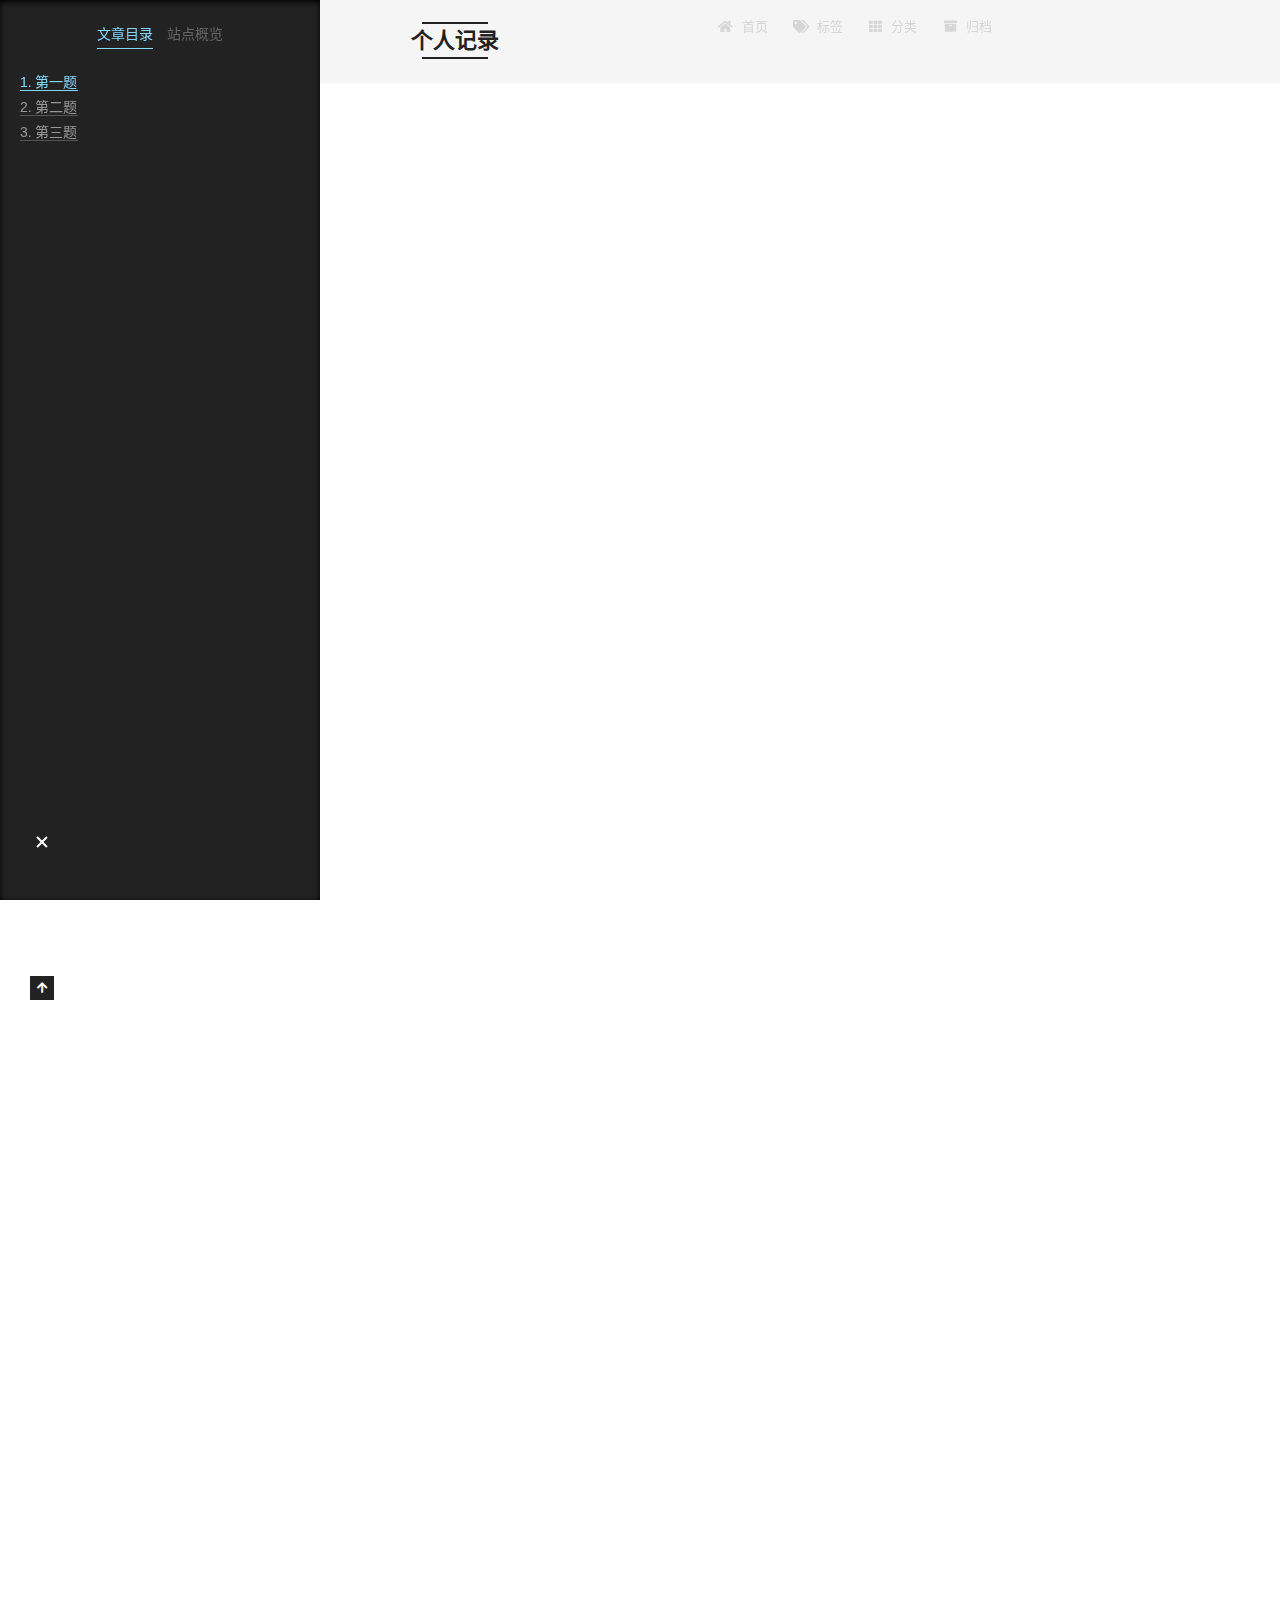
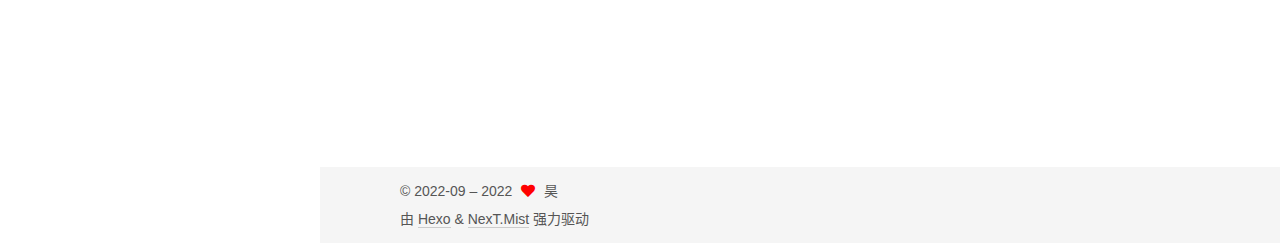
<file: 2022/09/28/途虎笔试/index.html>
<!DOCTYPE html>
<html lang="zh-CN">
<head>
  <meta charset="UTF-8">
<meta name="viewport" content="width=device-width, initial-scale=1, maximum-scale=2">
<meta name="theme-color" content="#222">
<meta name="generator" content="Hexo 6.3.0">
  <link rel="apple-touch-icon" sizes="180x180" href="/images/apple-touch-icon-next.png">
  <link rel="icon" type="image/png" sizes="32x32" href="/images/favicon-32x32-next.png">
  <link rel="icon" type="image/png" sizes="16x16" href="/images/favicon-16x16-next.png">
  <link rel="mask-icon" href="/images/logo.svg" color="#222">

<link rel="stylesheet" href="/css/main.css">


<link rel="stylesheet" href="/lib/font-awesome/css/all.min.css">

<script id="hexo-configurations">
    var NexT = window.NexT || {};
    var CONFIG = {"hostname":"example.com","root":"/","scheme":"Mist","version":"7.8.0","exturl":false,"sidebar":{"position":"left","display":"post","padding":18,"offset":12,"onmobile":false},"copycode":{"enable":false,"show_result":false,"style":null},"back2top":{"enable":true,"sidebar":false,"scrollpercent":false},"bookmark":{"enable":false,"color":"#222","save":"auto"},"fancybox":false,"mediumzoom":false,"lazyload":false,"pangu":false,"comments":{"style":"tabs","active":null,"storage":true,"lazyload":false,"nav":null},"algolia":{"hits":{"per_page":10},"labels":{"input_placeholder":"Search for Posts","hits_empty":"We didn't find any results for the search: ${query}","hits_stats":"${hits} results found in ${time} ms"}},"localsearch":{"enable":false,"trigger":"auto","top_n_per_article":1,"unescape":false,"preload":false},"motion":{"enable":true,"async":false,"transition":{"post_block":"fadeIn","post_header":"slideDownIn","post_body":"slideDownIn","coll_header":"slideLeftIn","sidebar":"slideUpIn"}}};
  </script>

  <meta name="description" content="第一题leetcode121 第二题题目a个客户，b个车行。 1）每个用户只能接受一部分的车行的服务 2）每个用户只洗一次车 3）每个车行只能接待一个用户 给一个二维数组g，g(i)(j)代表第i个用户是否接受第j家车行的服务，1代表接受，0代表不接受 求最大成交量 如g &#x3D; [[1,0,0],[0,1,0],[0,0,1]]，得到3 解匈牙利算法 第三题v (0 &lt; v.leng">
<meta property="og:type" content="article">
<meta property="og:title" content="秋招记：途虎养车 9.28笔试">
<meta property="og:url" content="http://example.com/2022/09/28/%E9%80%94%E8%99%8E%E7%AC%94%E8%AF%95/index.html">
<meta property="og:site_name" content="个人记录">
<meta property="og:description" content="第一题leetcode121 第二题题目a个客户，b个车行。 1）每个用户只能接受一部分的车行的服务 2）每个用户只洗一次车 3）每个车行只能接待一个用户 给一个二维数组g，g(i)(j)代表第i个用户是否接受第j家车行的服务，1代表接受，0代表不接受 求最大成交量 如g &#x3D; [[1,0,0],[0,1,0],[0,0,1]]，得到3 解匈牙利算法 第三题v (0 &lt; v.leng">
<meta property="og:locale" content="zh_CN">
<meta property="article:published_time" content="2022-09-28T12:32:28.536Z">
<meta property="article:modified_time" content="2022-09-28T13:49:10.632Z">
<meta property="article:author" content="昊">
<meta name="twitter:card" content="summary">

<link rel="canonical" href="http://example.com/2022/09/28/%E9%80%94%E8%99%8E%E7%AC%94%E8%AF%95/">


<script id="page-configurations">
  // https://hexo.io/docs/variables.html
  CONFIG.page = {
    sidebar: "",
    isHome : false,
    isPost : true,
    lang   : 'zh-CN'
  };
</script>

  <title>秋招记：途虎养车 9.28笔试 | 个人记录</title>
  






  <noscript>
  <style>
  .use-motion .brand,
  .use-motion .menu-item,
  .sidebar-inner,
  .use-motion .post-block,
  .use-motion .pagination,
  .use-motion .comments,
  .use-motion .post-header,
  .use-motion .post-body,
  .use-motion .collection-header { opacity: initial; }

  .use-motion .site-title,
  .use-motion .site-subtitle {
    opacity: initial;
    top: initial;
  }

  .use-motion .logo-line-before i { left: initial; }
  .use-motion .logo-line-after i { right: initial; }
  </style>
</noscript>

</head>

<body itemscope itemtype="http://schema.org/WebPage">
  <div class="container use-motion">
    <div class="headband"></div>

    <header class="header" itemscope itemtype="http://schema.org/WPHeader">
      <div class="header-inner"><div class="site-brand-container">
  <div class="site-nav-toggle">
    <div class="toggle" aria-label="切换导航栏">
      <span class="toggle-line toggle-line-first"></span>
      <span class="toggle-line toggle-line-middle"></span>
      <span class="toggle-line toggle-line-last"></span>
    </div>
  </div>

  <div class="site-meta">

    <a href="/" class="brand" rel="start">
      <span class="logo-line-before"><i></i></span>
      <h1 class="site-title">个人记录</h1>
      <span class="logo-line-after"><i></i></span>
    </a>
  </div>

  <div class="site-nav-right">
    <div class="toggle popup-trigger">
    </div>
  </div>
</div>




<nav class="site-nav">
  <ul id="menu" class="main-menu menu">
        <li class="menu-item menu-item-home">

    <a href="/" rel="section"><i class="fa fa-home fa-fw"></i>首页</a>

  </li>
        <li class="menu-item menu-item-tags">

    <a href="/tags/" rel="section"><i class="fa fa-tags fa-fw"></i>标签</a>

  </li>
        <li class="menu-item menu-item-categories">

    <a href="/categories/" rel="section"><i class="fa fa-th fa-fw"></i>分类</a>

  </li>
        <li class="menu-item menu-item-archives">

    <a href="/archives/" rel="section"><i class="fa fa-archive fa-fw"></i>归档</a>

  </li>
  </ul>
</nav>




</div>
    </header>

    
  <div class="back-to-top">
    <i class="fa fa-arrow-up"></i>
    <span>0%</span>
  </div>


    <main class="main">
      <div class="main-inner">
        <div class="content-wrap">
          

          <div class="content post posts-expand">
            

    
  
  
  <article itemscope itemtype="http://schema.org/Article" class="post-block" lang="zh-CN">
    <link itemprop="mainEntityOfPage" href="http://example.com/2022/09/28/%E9%80%94%E8%99%8E%E7%AC%94%E8%AF%95/">

    <span hidden itemprop="author" itemscope itemtype="http://schema.org/Person">
      <meta itemprop="image" content="/images/avatar.gif">
      <meta itemprop="name" content="昊">
      <meta itemprop="description" content="">
    </span>

    <span hidden itemprop="publisher" itemscope itemtype="http://schema.org/Organization">
      <meta itemprop="name" content="个人记录">
    </span>
      <header class="post-header">
        <h1 class="post-title" itemprop="name headline">
          秋招记：途虎养车 9.28笔试
        </h1>

        <div class="post-meta">
            <span class="post-meta-item">
              <span class="post-meta-item-icon">
                <i class="far fa-calendar"></i>
              </span>
              <span class="post-meta-item-text">发表于</span>
              

              <time title="创建时间：2022-09-28 20:32:28 / 修改时间：21:49:10" itemprop="dateCreated datePublished" datetime="2022-09-28T20:32:28+08:00">2022-09-28</time>
            </span>

          

        </div>
      </header>

    
    
    
    <div class="post-body" itemprop="articleBody">

      
        <h3 id="第一题"><a href="#第一题" class="headerlink" title="第一题"></a>第一题</h3><p>leetcode121</p>
<h3 id="第二题"><a href="#第二题" class="headerlink" title="第二题"></a>第二题</h3><h4 id="题目"><a href="#题目" class="headerlink" title="题目"></a>题目</h4><p>a个客户，b个车行。</p>
<p>1）每个用户只能接受一部分的车行的服务</p>
<p>2）每个用户只洗一次车</p>
<p>3）每个车行只能接待一个用户</p>
<p>给一个二维数组g，g(i)(j)代表第i个用户是否接受第j家车行的服务，1代表接受，0代表不接受</p>
<p>求最大成交量</p>
<p>如g &#x3D; [[1,0,0],[0,1,0],[0,0,1]]，得到3</p>
<h4 id="解"><a href="#解" class="headerlink" title="解"></a>解</h4><p>匈牙利算法</p>
<h3 id="第三题"><a href="#第三题" class="headerlink" title="第三题"></a>第三题</h3><p>v (0 &lt; v.length &lt;&#x3D; 1000)是一维数组，其含义为修第i辆车需要的时间为v(i)。</p>
<p>split是一个整数，代表召唤工人所需时间，召唤可以是并行的，比如两个工人同时召唤，所需时间为split</p>
<p>一个工人只能修一辆车</p>
<p>初始只有一个工人</p>
<p>问修完所有车所需要的最小时间</p>
<p>如 [1] , 1  -&gt; 1</p>
<p>​    [1,2], 5 -&gt; 7</p>
<p>​    [1,2,3],1 -&gt; 4</p>
<h4 id="解-1"><a href="#解-1" class="headerlink" title="解"></a>解</h4>
    </div>

    
    
    

      <footer class="post-footer">

        


        
    <div class="post-nav">
      <div class="post-nav-item">
    <a href="/2022/09/28/%E9%98%BF%E9%87%8C1%E9%9D%A2%20%E5%A4%A7%E7%BD%91%E4%BA%8B%E4%B8%9A%E9%83%A8/" rel="prev" title="秋招记：阿里1面 大网事业部">
      <i class="fa fa-chevron-left"></i> 秋招记：阿里1面 大网事业部
    </a></div>
      <div class="post-nav-item"></div>
    </div>
      </footer>
    
  </article>
  
  
  



          </div>
          

<script>
  window.addEventListener('tabs:register', () => {
    let { activeClass } = CONFIG.comments;
    if (CONFIG.comments.storage) {
      activeClass = localStorage.getItem('comments_active') || activeClass;
    }
    if (activeClass) {
      let activeTab = document.querySelector(`a[href="#comment-${activeClass}"]`);
      if (activeTab) {
        activeTab.click();
      }
    }
  });
  if (CONFIG.comments.storage) {
    window.addEventListener('tabs:click', event => {
      if (!event.target.matches('.tabs-comment .tab-content .tab-pane')) return;
      let commentClass = event.target.classList[1];
      localStorage.setItem('comments_active', commentClass);
    });
  }
</script>

        </div>
          
  
  <div class="toggle sidebar-toggle">
    <span class="toggle-line toggle-line-first"></span>
    <span class="toggle-line toggle-line-middle"></span>
    <span class="toggle-line toggle-line-last"></span>
  </div>

  <aside class="sidebar">
    <div class="sidebar-inner">

      <ul class="sidebar-nav motion-element">
        <li class="sidebar-nav-toc">
          文章目录
        </li>
        <li class="sidebar-nav-overview">
          站点概览
        </li>
      </ul>

      <!--noindex-->
      <div class="post-toc-wrap sidebar-panel">
          <div class="post-toc motion-element"><ol class="nav"><li class="nav-item nav-level-3"><a class="nav-link" href="#%E7%AC%AC%E4%B8%80%E9%A2%98"><span class="nav-number">1.</span> <span class="nav-text">第一题</span></a></li><li class="nav-item nav-level-3"><a class="nav-link" href="#%E7%AC%AC%E4%BA%8C%E9%A2%98"><span class="nav-number">2.</span> <span class="nav-text">第二题</span></a><ol class="nav-child"><li class="nav-item nav-level-4"><a class="nav-link" href="#%E9%A2%98%E7%9B%AE"><span class="nav-number">2.1.</span> <span class="nav-text">题目</span></a></li><li class="nav-item nav-level-4"><a class="nav-link" href="#%E8%A7%A3"><span class="nav-number">2.2.</span> <span class="nav-text">解</span></a></li></ol></li><li class="nav-item nav-level-3"><a class="nav-link" href="#%E7%AC%AC%E4%B8%89%E9%A2%98"><span class="nav-number">3.</span> <span class="nav-text">第三题</span></a><ol class="nav-child"><li class="nav-item nav-level-4"><a class="nav-link" href="#%E8%A7%A3-1"><span class="nav-number">3.1.</span> <span class="nav-text">解</span></a></li></ol></li></ol></div>
      </div>
      <!--/noindex-->

      <div class="site-overview-wrap sidebar-panel">
        <div class="site-author motion-element" itemprop="author" itemscope itemtype="http://schema.org/Person">
    <img class="site-author-image" itemprop="image" alt="昊"
      src="/images/avatar.gif">
  <p class="site-author-name" itemprop="name">昊</p>
  <div class="site-description" itemprop="description"></div>
</div>
<div class="site-state-wrap motion-element">
  <nav class="site-state">
      <div class="site-state-item site-state-posts">
          <a href="/archives/">
        
          <span class="site-state-item-count">3</span>
          <span class="site-state-item-name">日志</span>
        </a>
      </div>
  </nav>
</div>



      </div>

    </div>
  </aside>
  <div id="sidebar-dimmer"></div>


      </div>
    </main>

    <footer class="footer">
      <div class="footer-inner">
        

        

<div class="copyright">
  
  &copy; 2022-09 – 
  <span itemprop="copyrightYear">2022</span>
  <span class="with-love">
    <i class="fa fa-heart"></i>
  </span>
  <span class="author" itemprop="copyrightHolder">昊</span>
</div>
  <div class="powered-by">由 <a href="https://hexo.io/" class="theme-link" rel="noopener" target="_blank">Hexo</a> & <a href="https://mist.theme-next.org/" class="theme-link" rel="noopener" target="_blank">NexT.Mist</a> 强力驱动
  </div>






        








      </div>
    </footer>
  </div>

  
  <script src="/lib/anime.min.js"></script>
  <script src="/lib/velocity/velocity.min.js"></script>
  <script src="/lib/velocity/velocity.ui.min.js"></script>

<script src="/js/utils.js"></script>

<script src="/js/motion.js"></script>


<script src="/js/schemes/muse.js"></script>


<script src="/js/next-boot.js"></script>




  















  

  

</body>
</html>
</file>
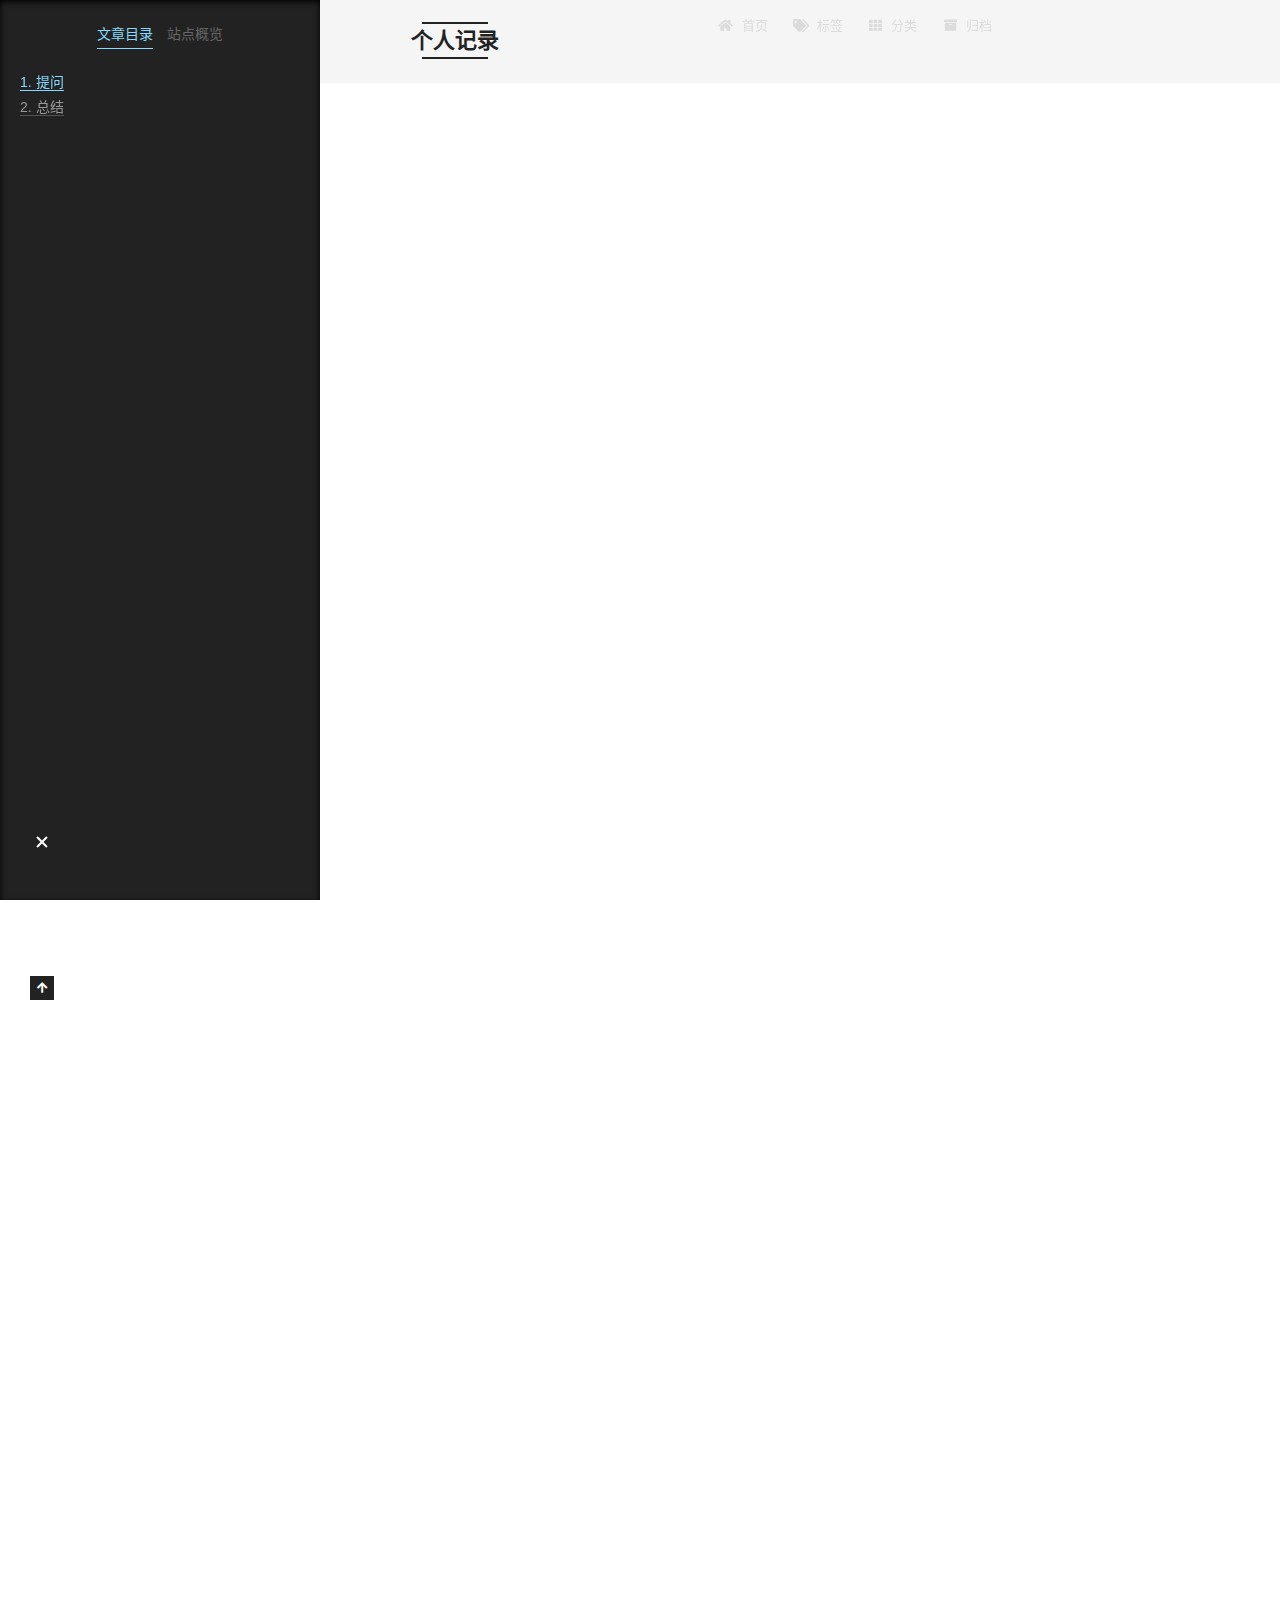
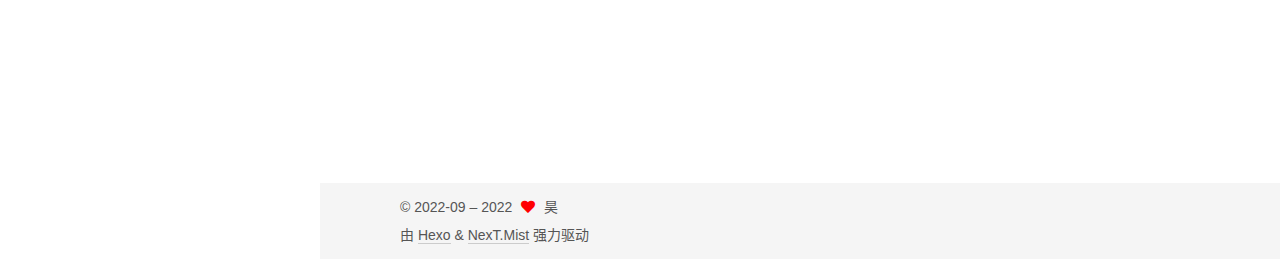
<file: 2022/09/28/阿里1面 大网事业部/index.html>
<!DOCTYPE html>
<html lang="zh-CN">
<head>
  <meta charset="UTF-8">
<meta name="viewport" content="width=device-width, initial-scale=1, maximum-scale=2">
<meta name="theme-color" content="#222">
<meta name="generator" content="Hexo 6.3.0">
  <link rel="apple-touch-icon" sizes="180x180" href="/images/apple-touch-icon-next.png">
  <link rel="icon" type="image/png" sizes="32x32" href="/images/favicon-32x32-next.png">
  <link rel="icon" type="image/png" sizes="16x16" href="/images/favicon-16x16-next.png">
  <link rel="mask-icon" href="/images/logo.svg" color="#222">

<link rel="stylesheet" href="/css/main.css">


<link rel="stylesheet" href="/lib/font-awesome/css/all.min.css">

<script id="hexo-configurations">
    var NexT = window.NexT || {};
    var CONFIG = {"hostname":"example.com","root":"/","scheme":"Mist","version":"7.8.0","exturl":false,"sidebar":{"position":"left","display":"post","padding":18,"offset":12,"onmobile":false},"copycode":{"enable":false,"show_result":false,"style":null},"back2top":{"enable":true,"sidebar":false,"scrollpercent":false},"bookmark":{"enable":false,"color":"#222","save":"auto"},"fancybox":false,"mediumzoom":false,"lazyload":false,"pangu":false,"comments":{"style":"tabs","active":null,"storage":true,"lazyload":false,"nav":null},"algolia":{"hits":{"per_page":10},"labels":{"input_placeholder":"Search for Posts","hits_empty":"We didn't find any results for the search: ${query}","hits_stats":"${hits} results found in ${time} ms"}},"localsearch":{"enable":false,"trigger":"auto","top_n_per_article":1,"unescape":false,"preload":false},"motion":{"enable":true,"async":false,"transition":{"post_block":"fadeIn","post_header":"slideDownIn","post_body":"slideDownIn","coll_header":"slideLeftIn","sidebar":"slideUpIn"}}};
  </script>

  <meta name="description" content="提问1.Java接口和抽象类的概念？ 2.接口里面的方法是否可以实现？ 3.为什么不直接实现，还要多写一个接口？接口的好处？ 4.LinkedList和ArrayList的区别？ 5.Java的反射了解过吗？ 6.缓存用过吗？用的是什么缓存？用过本地缓存吗？ 7.项目有实际用户在用吗？项目背景？ 8.threadLocal用过吗？ 9.用户信息是什么时候放入threadLocal里面的？ 10.t">
<meta property="og:type" content="article">
<meta property="og:title" content="秋招记：阿里1面 大网事业部">
<meta property="og:url" content="http://example.com/2022/09/28/%E9%98%BF%E9%87%8C1%E9%9D%A2%20%E5%A4%A7%E7%BD%91%E4%BA%8B%E4%B8%9A%E9%83%A8/index.html">
<meta property="og:site_name" content="个人记录">
<meta property="og:description" content="提问1.Java接口和抽象类的概念？ 2.接口里面的方法是否可以实现？ 3.为什么不直接实现，还要多写一个接口？接口的好处？ 4.LinkedList和ArrayList的区别？ 5.Java的反射了解过吗？ 6.缓存用过吗？用的是什么缓存？用过本地缓存吗？ 7.项目有实际用户在用吗？项目背景？ 8.threadLocal用过吗？ 9.用户信息是什么时候放入threadLocal里面的？ 10.t">
<meta property="og:locale" content="zh_CN">
<meta property="article:published_time" content="2022-09-28T09:40:27.484Z">
<meta property="article:modified_time" content="2022-09-28T10:03:56.800Z">
<meta property="article:author" content="昊">
<meta name="twitter:card" content="summary">

<link rel="canonical" href="http://example.com/2022/09/28/%E9%98%BF%E9%87%8C1%E9%9D%A2%20%E5%A4%A7%E7%BD%91%E4%BA%8B%E4%B8%9A%E9%83%A8/">


<script id="page-configurations">
  // https://hexo.io/docs/variables.html
  CONFIG.page = {
    sidebar: "",
    isHome : false,
    isPost : true,
    lang   : 'zh-CN'
  };
</script>

  <title>秋招记：阿里1面 大网事业部 | 个人记录</title>
  






  <noscript>
  <style>
  .use-motion .brand,
  .use-motion .menu-item,
  .sidebar-inner,
  .use-motion .post-block,
  .use-motion .pagination,
  .use-motion .comments,
  .use-motion .post-header,
  .use-motion .post-body,
  .use-motion .collection-header { opacity: initial; }

  .use-motion .site-title,
  .use-motion .site-subtitle {
    opacity: initial;
    top: initial;
  }

  .use-motion .logo-line-before i { left: initial; }
  .use-motion .logo-line-after i { right: initial; }
  </style>
</noscript>

</head>

<body itemscope itemtype="http://schema.org/WebPage">
  <div class="container use-motion">
    <div class="headband"></div>

    <header class="header" itemscope itemtype="http://schema.org/WPHeader">
      <div class="header-inner"><div class="site-brand-container">
  <div class="site-nav-toggle">
    <div class="toggle" aria-label="切换导航栏">
      <span class="toggle-line toggle-line-first"></span>
      <span class="toggle-line toggle-line-middle"></span>
      <span class="toggle-line toggle-line-last"></span>
    </div>
  </div>

  <div class="site-meta">

    <a href="/" class="brand" rel="start">
      <span class="logo-line-before"><i></i></span>
      <h1 class="site-title">个人记录</h1>
      <span class="logo-line-after"><i></i></span>
    </a>
  </div>

  <div class="site-nav-right">
    <div class="toggle popup-trigger">
    </div>
  </div>
</div>




<nav class="site-nav">
  <ul id="menu" class="main-menu menu">
        <li class="menu-item menu-item-home">

    <a href="/" rel="section"><i class="fa fa-home fa-fw"></i>首页</a>

  </li>
        <li class="menu-item menu-item-tags">

    <a href="/tags/" rel="section"><i class="fa fa-tags fa-fw"></i>标签</a>

  </li>
        <li class="menu-item menu-item-categories">

    <a href="/categories/" rel="section"><i class="fa fa-th fa-fw"></i>分类</a>

  </li>
        <li class="menu-item menu-item-archives">

    <a href="/archives/" rel="section"><i class="fa fa-archive fa-fw"></i>归档</a>

  </li>
  </ul>
</nav>




</div>
    </header>

    
  <div class="back-to-top">
    <i class="fa fa-arrow-up"></i>
    <span>0%</span>
  </div>


    <main class="main">
      <div class="main-inner">
        <div class="content-wrap">
          

          <div class="content post posts-expand">
            

    
  
  
  <article itemscope itemtype="http://schema.org/Article" class="post-block" lang="zh-CN">
    <link itemprop="mainEntityOfPage" href="http://example.com/2022/09/28/%E9%98%BF%E9%87%8C1%E9%9D%A2%20%E5%A4%A7%E7%BD%91%E4%BA%8B%E4%B8%9A%E9%83%A8/">

    <span hidden itemprop="author" itemscope itemtype="http://schema.org/Person">
      <meta itemprop="image" content="/images/avatar.gif">
      <meta itemprop="name" content="昊">
      <meta itemprop="description" content="">
    </span>

    <span hidden itemprop="publisher" itemscope itemtype="http://schema.org/Organization">
      <meta itemprop="name" content="个人记录">
    </span>
      <header class="post-header">
        <h1 class="post-title" itemprop="name headline">
          秋招记：阿里1面 大网事业部
        </h1>

        <div class="post-meta">
            <span class="post-meta-item">
              <span class="post-meta-item-icon">
                <i class="far fa-calendar"></i>
              </span>
              <span class="post-meta-item-text">发表于</span>
              

              <time title="创建时间：2022-09-28 17:40:27 / 修改时间：18:03:56" itemprop="dateCreated datePublished" datetime="2022-09-28T17:40:27+08:00">2022-09-28</time>
            </span>

          

        </div>
      </header>

    
    
    
    <div class="post-body" itemprop="articleBody">

      
        <h2 id="提问"><a href="#提问" class="headerlink" title="提问"></a>提问</h2><p>1.Java接口和抽象类的概念？</p>
<p>2.接口里面的方法是否可以实现？</p>
<p>3.为什么不直接实现，还要多写一个接口？接口的好处？</p>
<p>4.LinkedList和ArrayList的区别？</p>
<p>5.Java的反射了解过吗？</p>
<p><strong>6.缓存用过吗？用的是什么缓存？用过本地缓存吗？</strong></p>
<p><strong>7.项目有实际用户在用吗？项目背景？</strong></p>
<p><strong>8.threadLocal用过吗？</strong></p>
<p>9.用户信息是什么时候放入threadLocal里面的？</p>
<p>10.threadLocal原理？</p>
<p><strong>11.线程池有用过吗？</strong></p>
<p><strong>12.既用到线程池，又用到mq，把记录日志的过程讲一下</strong></p>
<p><strong>13.为什么用到了消息队列，在发消息这一步还需要开启新线程，因为发消息占用的时间很短</strong></p>
<p>14.为什么日志要导入mongoDB里面，为什么不直接导入到磁盘？</p>
<p>15.数据结构了解吗？红黑树有没有听过？Java里面的HashMap用过吗？介绍一下HashMap原理</p>
<p>16.HTTP用过吗？GET和POST请求的区别？</p>
<p>17.HTTP和HTTPS的区别了解过吗？</p>
<p>18.单点登录是怎么实现的？</p>
<p>19.用户的登陆状态维持多久？</p>
<p>20.token是放在哪里的？token是什么时候生成的？</p>
<p>21.首先登录，然后查询课程调用的是两个不同的线程，token是怎么互相传递的？</p>
<h2 id="总结"><a href="#总结" class="headerlink" title="总结"></a>总结</h2><p>1面凉，面试官问到threadLocal使用以及token存放的部分回答错误。</p>

    </div>

    
    
    

      <footer class="post-footer">

        


        
    <div class="post-nav">
      <div class="post-nav-item">
    <a href="/2022/09/28/hello-world/" rel="prev" title="Hello World">
      <i class="fa fa-chevron-left"></i> Hello World
    </a></div>
      <div class="post-nav-item">
    <a href="/2022/09/28/%E9%80%94%E8%99%8E%E7%AC%94%E8%AF%95/" rel="next" title="秋招记：途虎养车 9.28笔试">
      秋招记：途虎养车 9.28笔试 <i class="fa fa-chevron-right"></i>
    </a></div>
    </div>
      </footer>
    
  </article>
  
  
  



          </div>
          

<script>
  window.addEventListener('tabs:register', () => {
    let { activeClass } = CONFIG.comments;
    if (CONFIG.comments.storage) {
      activeClass = localStorage.getItem('comments_active') || activeClass;
    }
    if (activeClass) {
      let activeTab = document.querySelector(`a[href="#comment-${activeClass}"]`);
      if (activeTab) {
        activeTab.click();
      }
    }
  });
  if (CONFIG.comments.storage) {
    window.addEventListener('tabs:click', event => {
      if (!event.target.matches('.tabs-comment .tab-content .tab-pane')) return;
      let commentClass = event.target.classList[1];
      localStorage.setItem('comments_active', commentClass);
    });
  }
</script>

        </div>
          
  
  <div class="toggle sidebar-toggle">
    <span class="toggle-line toggle-line-first"></span>
    <span class="toggle-line toggle-line-middle"></span>
    <span class="toggle-line toggle-line-last"></span>
  </div>

  <aside class="sidebar">
    <div class="sidebar-inner">

      <ul class="sidebar-nav motion-element">
        <li class="sidebar-nav-toc">
          文章目录
        </li>
        <li class="sidebar-nav-overview">
          站点概览
        </li>
      </ul>

      <!--noindex-->
      <div class="post-toc-wrap sidebar-panel">
          <div class="post-toc motion-element"><ol class="nav"><li class="nav-item nav-level-2"><a class="nav-link" href="#%E6%8F%90%E9%97%AE"><span class="nav-number">1.</span> <span class="nav-text">提问</span></a></li><li class="nav-item nav-level-2"><a class="nav-link" href="#%E6%80%BB%E7%BB%93"><span class="nav-number">2.</span> <span class="nav-text">总结</span></a></li></ol></div>
      </div>
      <!--/noindex-->

      <div class="site-overview-wrap sidebar-panel">
        <div class="site-author motion-element" itemprop="author" itemscope itemtype="http://schema.org/Person">
    <img class="site-author-image" itemprop="image" alt="昊"
      src="/images/avatar.gif">
  <p class="site-author-name" itemprop="name">昊</p>
  <div class="site-description" itemprop="description"></div>
</div>
<div class="site-state-wrap motion-element">
  <nav class="site-state">
      <div class="site-state-item site-state-posts">
          <a href="/archives/">
        
          <span class="site-state-item-count">3</span>
          <span class="site-state-item-name">日志</span>
        </a>
      </div>
  </nav>
</div>



      </div>

    </div>
  </aside>
  <div id="sidebar-dimmer"></div>


      </div>
    </main>

    <footer class="footer">
      <div class="footer-inner">
        

        

<div class="copyright">
  
  &copy; 2022-09 – 
  <span itemprop="copyrightYear">2022</span>
  <span class="with-love">
    <i class="fa fa-heart"></i>
  </span>
  <span class="author" itemprop="copyrightHolder">昊</span>
</div>
  <div class="powered-by">由 <a href="https://hexo.io/" class="theme-link" rel="noopener" target="_blank">Hexo</a> & <a href="https://mist.theme-next.org/" class="theme-link" rel="noopener" target="_blank">NexT.Mist</a> 强力驱动
  </div>






        








      </div>
    </footer>
  </div>

  
  <script src="/lib/anime.min.js"></script>
  <script src="/lib/velocity/velocity.min.js"></script>
  <script src="/lib/velocity/velocity.ui.min.js"></script>

<script src="/js/utils.js"></script>

<script src="/js/motion.js"></script>


<script src="/js/schemes/muse.js"></script>


<script src="/js/next-boot.js"></script>




  















  

  

</body>
</html>
</file>
<file: css/main.css>
:root {
  --body-bg-color: #fff;
  --content-bg-color: #f5f5f5;
  --card-bg-color: #f5f5f5;
  --text-color: #555;
  --blockquote-color: #666;
  --link-color: #555;
  --link-hover-color: #222;
  --brand-color: #222;
  --brand-hover-color: #222;
  --table-row-odd-bg-color: #f9f9f9;
  --table-row-hover-bg-color: #f5f5f5;
  --menu-item-bg-color: #ddd;
  --btn-default-bg: transparent;
  --btn-default-color: var(--link-color);
  --btn-default-border-color: var(--link-color);
  --btn-default-hover-bg: transparent;
  --btn-default-hover-color: var(--link-hover-color);
  --btn-default-hover-border-color: var(--link-hover-color);
}
html {
  line-height: 1.15; /* 1 */
  -webkit-text-size-adjust: 100%; /* 2 */
}
body {
  margin: 0;
}
main {
  display: block;
}
h1 {
  font-size: 2em;
  margin: 0.67em 0;
}
hr {
  box-sizing: content-box; /* 1 */
  height: 0; /* 1 */
  overflow: visible; /* 2 */
}
pre {
  font-family: monospace, monospace; /* 1 */
  font-size: 1em; /* 2 */
}
a {
  background: transparent;
}
abbr[title] {
  border-bottom: none; /* 1 */
  text-decoration: underline; /* 2 */
  text-decoration: underline dotted; /* 2 */
}
b,
strong {
  font-weight: bolder;
}
code,
kbd,
samp {
  font-family: monospace, monospace; /* 1 */
  font-size: 1em; /* 2 */
}
small {
  font-size: 80%;
}
sub,
sup {
  font-size: 75%;
  line-height: 0;
  position: relative;
  vertical-align: baseline;
}
sub {
  bottom: -0.25em;
}
sup {
  top: -0.5em;
}
img {
  border-style: none;
}
button,
input,
optgroup,
select,
textarea {
  font-family: inherit; /* 1 */
  font-size: 100%; /* 1 */
  line-height: 1.15; /* 1 */
  margin: 0; /* 2 */
}
button,
input {
/* 1 */
  overflow: visible;
}
button,
select {
/* 1 */
  text-transform: none;
}
button,
[type='button'],
[type='reset'],
[type='submit'] {
  -webkit-appearance: button;
}
button::-moz-focus-inner,
[type='button']::-moz-focus-inner,
[type='reset']::-moz-focus-inner,
[type='submit']::-moz-focus-inner {
  border-style: none;
  padding: 0;
}
button:-moz-focusring,
[type='button']:-moz-focusring,
[type='reset']:-moz-focusring,
[type='submit']:-moz-focusring {
  outline: 1px dotted ButtonText;
}
fieldset {
  padding: 0.35em 0.75em 0.625em;
}
legend {
  box-sizing: border-box; /* 1 */
  color: inherit; /* 2 */
  display: table; /* 1 */
  max-width: 100%; /* 1 */
  padding: 0; /* 3 */
  white-space: normal; /* 1 */
}
progress {
  vertical-align: baseline;
}
textarea {
  overflow: auto;
}
[type='checkbox'],
[type='radio'] {
  box-sizing: border-box; /* 1 */
  padding: 0; /* 2 */
}
[type='number']::-webkit-inner-spin-button,
[type='number']::-webkit-outer-spin-button {
  height: auto;
}
[type='search'] {
  outline-offset: -2px; /* 2 */
  -webkit-appearance: textfield; /* 1 */
}
[type='search']::-webkit-search-decoration {
  -webkit-appearance: none;
}
::-webkit-file-upload-button {
  font: inherit; /* 2 */
  -webkit-appearance: button; /* 1 */
}
details {
  display: block;
}
summary {
  display: list-item;
}
template {
  display: none;
}
[hidden] {
  display: none;
}
::selection {
  background: #262a30;
  color: #eee;
}
html,
body {
  height: 100%;
}
body {
  background: var(--body-bg-color);
  color: var(--text-color);
  font-family: 'Lato', "PingFang SC", "Microsoft YaHei", sans-serif;
  font-size: 1em;
  line-height: 2;
}
@media (max-width: 991px) {
  body {
    padding-left: 0 !important;
    padding-right: 0 !important;
  }
}
h1,
h2,
h3,
h4,
h5,
h6 {
  font-family: 'Lato', "PingFang SC", "Microsoft YaHei", sans-serif;
  font-weight: bold;
  line-height: 1.5;
  margin: 20px 0 15px;
}
h1 {
  font-size: 1.5em;
}
h2 {
  font-size: 1.375em;
}
h3 {
  font-size: 1.25em;
}
h4 {
  font-size: 1.125em;
}
h5 {
  font-size: 1em;
}
h6 {
  font-size: 0.875em;
}
p {
  margin: 0 0 20px 0;
}
a,
span.exturl {
  border-bottom: 1px solid #ccc;
  color: var(--link-color);
  outline: 0;
  text-decoration: none;
  overflow-wrap: break-word;
  word-wrap: break-word;
  cursor: pointer;
}
a:hover,
span.exturl:hover {
  border-bottom-color: var(--link-hover-color);
  color: var(--link-hover-color);
}
iframe,
img,
video {
  display: block;
  margin-left: auto;
  margin-right: auto;
  max-width: 100%;
}
hr {
  background-image: repeating-linear-gradient(-45deg, #ddd, #ddd 4px, transparent 4px, transparent 8px);
  border: 0;
  height: 3px;
  margin: 40px 0;
}
blockquote {
  border-left: 4px solid #ddd;
  color: var(--blockquote-color);
  margin: 0;
  padding: 0 15px;
}
blockquote cite::before {
  content: '-';
  padding: 0 5px;
}
dt {
  font-weight: bold;
}
dd {
  margin: 0;
  padding: 0;
}
kbd {
  background-color: #f5f5f5;
  background-image: linear-gradient(#eee, #fff, #eee);
  border: 1px solid #ccc;
  border-radius: 0.2em;
  box-shadow: 0.1em 0.1em 0.2em rgba(0,0,0,0.1);
  color: #555;
  font-family: inherit;
  padding: 0.1em 0.3em;
  white-space: nowrap;
}
.table-container {
  overflow: auto;
}
table {
  border-collapse: collapse;
  border-spacing: 0;
  font-size: 0.875em;
  margin: 0 0 20px 0;
  width: 100%;
}
tbody tr:nth-of-type(odd) {
  background: var(--table-row-odd-bg-color);
}
tbody tr:hover {
  background: var(--table-row-hover-bg-color);
}
caption,
th,
td {
  font-weight: normal;
  padding: 8px;
  vertical-align: middle;
}
th,
td {
  border: 1px solid #ddd;
  border-bottom: 3px solid #ddd;
}
th {
  font-weight: 700;
  padding-bottom: 10px;
}
td {
  border-bottom-width: 1px;
}
.btn {
  background: var(--btn-default-bg);
  border: 2px solid var(--btn-default-border-color);
  border-radius: 0;
  color: var(--btn-default-color);
  display: inline-block;
  font-size: 0.875em;
  line-height: 2;
  padding: 0 20px;
  text-decoration: none;
  transition-property: background-color;
  transition-delay: 0s;
  transition-duration: 0.2s;
  transition-timing-function: ease-in-out;
}
.btn:hover {
  background: var(--btn-default-hover-bg);
  border-color: var(--btn-default-hover-border-color);
  color: var(--btn-default-hover-color);
}
.btn + .btn {
  margin: 0 0 8px 8px;
}
.btn .fa-fw {
  text-align: left;
  width: 1.285714285714286em;
}
.toggle {
  line-height: 0;
}
.toggle .toggle-line {
  background: #fff;
  display: inline-block;
  height: 2px;
  left: 0;
  position: relative;
  top: 0;
  transition: all 0.4s;
  vertical-align: top;
  width: 100%;
}
.toggle .toggle-line:not(:first-child) {
  margin-top: 3px;
}
.toggle.toggle-arrow .toggle-line-first {
  left: 50%;
  top: 2px;
  transform: rotate(45deg);
  width: 50%;
}
.toggle.toggle-arrow .toggle-line-middle {
  left: 2px;
  width: 90%;
}
.toggle.toggle-arrow .toggle-line-last {
  left: 50%;
  top: -2px;
  transform: rotate(-45deg);
  width: 50%;
}
.toggle.toggle-close .toggle-line-first {
  transform: rotate(-45deg);
  top: 5px;
}
.toggle.toggle-close .toggle-line-middle {
  opacity: 0;
}
.toggle.toggle-close .toggle-line-last {
  transform: rotate(45deg);
  top: -5px;
}
.highlight,
pre {
  background: #f7f7f7;
  color: #4d4d4c;
  line-height: 1.6;
  margin: 0 auto 20px;
}
pre,
code {
  font-family: consolas, Menlo, monospace, "PingFang SC", "Microsoft YaHei";
}
code {
  background: #eee;
  border-radius: 3px;
  color: #555;
  padding: 2px 4px;
  overflow-wrap: break-word;
  word-wrap: break-word;
}
.highlight *::selection {
  background: #d6d6d6;
}
.highlight pre {
  border: 0;
  margin: 0;
  padding: 10px 0;
}
.highlight table {
  border: 0;
  margin: 0;
  width: auto;
}
.highlight td {
  border: 0;
  padding: 0;
}
.highlight figcaption {
  background: #eff2f3;
  color: #4d4d4c;
  display: flex;
  font-size: 0.875em;
  justify-content: space-between;
  line-height: 1.2;
  padding: 0.5em;
}
.highlight figcaption a {
  color: #4d4d4c;
}
.highlight figcaption a:hover {
  border-bottom-color: #4d4d4c;
}
.highlight .gutter {
  -moz-user-select: none;
  -ms-user-select: none;
  -webkit-user-select: none;
  user-select: none;
}
.highlight .gutter pre {
  background: #eff2f3;
  color: #869194;
  padding-left: 10px;
  padding-right: 10px;
  text-align: right;
}
.highlight .code pre {
  background: #f7f7f7;
  padding-left: 10px;
  width: 100%;
}
.gist table {
  width: auto;
}
.gist table td {
  border: 0;
}
pre {
  overflow: auto;
  padding: 10px;
}
pre code {
  background: none;
  color: #4d4d4c;
  font-size: 0.875em;
  padding: 0;
  text-shadow: none;
}
pre .deletion {
  background: #fdd;
}
pre .addition {
  background: #dfd;
}
pre .meta {
  color: #eab700;
  -moz-user-select: none;
  -ms-user-select: none;
  -webkit-user-select: none;
  user-select: none;
}
pre .comment {
  color: #8e908c;
}
pre .variable,
pre .attribute,
pre .tag,
pre .name,
pre .regexp,
pre .ruby .constant,
pre .xml .tag .title,
pre .xml .pi,
pre .xml .doctype,
pre .html .doctype,
pre .css .id,
pre .css .class,
pre .css .pseudo {
  color: #c82829;
}
pre .number,
pre .preprocessor,
pre .built_in,
pre .builtin-name,
pre .literal,
pre .params,
pre .constant,
pre .command {
  color: #f5871f;
}
pre .ruby .class .title,
pre .css .rules .attribute,
pre .string,
pre .symbol,
pre .value,
pre .inheritance,
pre .header,
pre .ruby .symbol,
pre .xml .cdata,
pre .special,
pre .formula {
  color: #718c00;
}
pre .title,
pre .css .hexcolor {
  color: #3e999f;
}
pre .function,
pre .python .decorator,
pre .python .title,
pre .ruby .function .title,
pre .ruby .title .keyword,
pre .perl .sub,
pre .javascript .title,
pre .coffeescript .title {
  color: #4271ae;
}
pre .keyword,
pre .javascript .function {
  color: #8959a8;
}
.blockquote-center {
  border-left: none;
  margin: 40px 0;
  padding: 0;
  position: relative;
  text-align: center;
}
.blockquote-center .fa {
  display: block;
  opacity: 0.6;
  position: absolute;
  width: 100%;
}
.blockquote-center .fa-quote-left {
  border-top: 1px solid #ccc;
  text-align: left;
  top: -20px;
}
.blockquote-center .fa-quote-right {
  border-bottom: 1px solid #ccc;
  text-align: right;
  bottom: -20px;
}
.blockquote-center p,
.blockquote-center div {
  text-align: center;
}
.post-body .group-picture img {
  margin: 0 auto;
  padding: 0 3px;
}
.group-picture-row {
  margin-bottom: 6px;
  overflow: hidden;
}
.group-picture-column {
  float: left;
  margin-bottom: 10px;
}
.post-body .label {
  color: #555;
  display: inline;
  padding: 0 2px;
}
.post-body .label.default {
  background: #f0f0f0;
}
.post-body .label.primary {
  background: #efe6f7;
}
.post-body .label.info {
  background: #e5f2f8;
}
.post-body .label.success {
  background: #e7f4e9;
}
.post-body .label.warning {
  background: #fcf6e1;
}
.post-body .label.danger {
  background: #fae8eb;
}
.post-body .tabs {
  margin-bottom: 20px;
}
.post-body .tabs,
.tabs-comment {
  display: block;
  padding-top: 10px;
  position: relative;
}
.post-body .tabs ul.nav-tabs,
.tabs-comment ul.nav-tabs {
  display: flex;
  flex-wrap: wrap;
  margin: 0;
  margin-bottom: -1px;
  padding: 0;
}
@media (max-width: 413px) {
  .post-body .tabs ul.nav-tabs,
  .tabs-comment ul.nav-tabs {
    display: block;
    margin-bottom: 5px;
  }
}
.post-body .tabs ul.nav-tabs li.tab,
.tabs-comment ul.nav-tabs li.tab {
  border-bottom: 1px solid #ddd;
  border-left: 1px solid transparent;
  border-right: 1px solid transparent;
  border-top: 3px solid transparent;
  flex-grow: 1;
  list-style-type: none;
  border-radius: 0 0 0 0;
}
@media (max-width: 413px) {
  .post-body .tabs ul.nav-tabs li.tab,
  .tabs-comment ul.nav-tabs li.tab {
    border-bottom: 1px solid transparent;
    border-left: 3px solid transparent;
    border-right: 1px solid transparent;
    border-top: 1px solid transparent;
  }
}
@media (max-width: 413px) {
  .post-body .tabs ul.nav-tabs li.tab,
  .tabs-comment ul.nav-tabs li.tab {
    border-radius: 0;
  }
}
.post-body .tabs ul.nav-tabs li.tab a,
.tabs-comment ul.nav-tabs li.tab a {
  border-bottom: initial;
  display: block;
  line-height: 1.8;
  outline: 0;
  padding: 0.25em 0.75em;
  text-align: center;
  transition-delay: 0s;
  transition-duration: 0.2s;
  transition-timing-function: ease-out;
}
.post-body .tabs ul.nav-tabs li.tab a i,
.tabs-comment ul.nav-tabs li.tab a i {
  width: 1.285714285714286em;
}
.post-body .tabs ul.nav-tabs li.tab.active,
.tabs-comment ul.nav-tabs li.tab.active {
  border-bottom: 1px solid transparent;
  border-left: 1px solid #ddd;
  border-right: 1px solid #ddd;
  border-top: 3px solid #fc6423;
}
@media (max-width: 413px) {
  .post-body .tabs ul.nav-tabs li.tab.active,
  .tabs-comment ul.nav-tabs li.tab.active {
    border-bottom: 1px solid #ddd;
    border-left: 3px solid #fc6423;
    border-right: 1px solid #ddd;
    border-top: 1px solid #ddd;
  }
}
.post-body .tabs ul.nav-tabs li.tab.active a,
.tabs-comment ul.nav-tabs li.tab.active a {
  color: var(--link-color);
  cursor: default;
}
.post-body .tabs .tab-content .tab-pane,
.tabs-comment .tab-content .tab-pane {
  border: 1px solid #ddd;
  border-top: 0;
  padding: 20px 20px 0 20px;
  border-radius: 0;
}
.post-body .tabs .tab-content .tab-pane:not(.active),
.tabs-comment .tab-content .tab-pane:not(.active) {
  display: none;
}
.post-body .tabs .tab-content .tab-pane.active,
.tabs-comment .tab-content .tab-pane.active {
  display: block;
}
.post-body .tabs .tab-content .tab-pane.active:nth-of-type(1),
.tabs-comment .tab-content .tab-pane.active:nth-of-type(1) {
  border-radius: 0 0 0 0;
}
@media (max-width: 413px) {
  .post-body .tabs .tab-content .tab-pane.active:nth-of-type(1),
  .tabs-comment .tab-content .tab-pane.active:nth-of-type(1) {
    border-radius: 0;
  }
}
.post-body .note {
  border-radius: 3px;
  margin-bottom: 20px;
  padding: 1em;
  position: relative;
  border: 1px solid #eee;
  border-left-width: 5px;
}
.post-body .note h2,
.post-body .note h3,
.post-body .note h4,
.post-body .note h5,
.post-body .note h6 {
  margin-top: 0;
  border-bottom: initial;
  margin-bottom: 0;
  padding-top: 0;
}
.post-body .note p:first-child,
.post-body .note ul:first-child,
.post-body .note ol:first-child,
.post-body .note table:first-child,
.post-body .note pre:first-child,
.post-body .note blockquote:first-child,
.post-body .note img:first-child {
  margin-top: 0;
}
.post-body .note p:last-child,
.post-body .note ul:last-child,
.post-body .note ol:last-child,
.post-body .note table:last-child,
.post-body .note pre:last-child,
.post-body .note blockquote:last-child,
.post-body .note img:last-child {
  margin-bottom: 0;
}
.post-body .note.default {
  border-left-color: #777;
}
.post-body .note.default h2,
.post-body .note.default h3,
.post-body .note.default h4,
.post-body .note.default h5,
.post-body .note.default h6 {
  color: #777;
}
.post-body .note.primary {
  border-left-color: #6f42c1;
}
.post-body .note.primary h2,
.post-body .note.primary h3,
.post-body .note.primary h4,
.post-body .note.primary h5,
.post-body .note.primary h6 {
  color: #6f42c1;
}
.post-body .note.info {
  border-left-color: #428bca;
}
.post-body .note.info h2,
.post-body .note.info h3,
.post-body .note.info h4,
.post-body .note.info h5,
.post-body .note.info h6 {
  color: #428bca;
}
.post-body .note.success {
  border-left-color: #5cb85c;
}
.post-body .note.success h2,
.post-body .note.success h3,
.post-body .note.success h4,
.post-body .note.success h5,
.post-body .note.success h6 {
  color: #5cb85c;
}
.post-body .note.warning {
  border-left-color: #f0ad4e;
}
.post-body .note.warning h2,
.post-body .note.warning h3,
.post-body .note.warning h4,
.post-body .note.warning h5,
.post-body .note.warning h6 {
  color: #f0ad4e;
}
.post-body .note.danger {
  border-left-color: #d9534f;
}
.post-body .note.danger h2,
.post-body .note.danger h3,
.post-body .note.danger h4,
.post-body .note.danger h5,
.post-body .note.danger h6 {
  color: #d9534f;
}
.pagination .prev,
.pagination .next,
.pagination .page-number,
.pagination .space {
  display: inline-block;
  margin: 0 10px;
  padding: 0 11px;
  position: relative;
  top: -1px;
}
@media (max-width: 767px) {
  .pagination .prev,
  .pagination .next,
  .pagination .page-number,
  .pagination .space {
    margin: 0 5px;
  }
}
.pagination {
  border-top: 1px solid #eee;
  margin: 120px 0 0;
  text-align: center;
}
.pagination .prev,
.pagination .next,
.pagination .page-number {
  border-bottom: 0;
  border-top: 1px solid #eee;
  transition-property: border-color;
  transition-delay: 0s;
  transition-duration: 0.2s;
  transition-timing-function: ease-in-out;
}
.pagination .prev:hover,
.pagination .next:hover,
.pagination .page-number:hover {
  border-top-color: #222;
}
.pagination .space {
  margin: 0;
  padding: 0;
}
.pagination .prev {
  margin-left: 0;
}
.pagination .next {
  margin-right: 0;
}
.pagination .page-number.current {
  background: #ccc;
  border-top-color: #ccc;
  color: #fff;
}
@media (max-width: 767px) {
  .pagination {
    border-top: none;
  }
  .pagination .prev,
  .pagination .next,
  .pagination .page-number {
    border-bottom: 1px solid #eee;
    border-top: 0;
    margin-bottom: 10px;
    padding: 0 10px;
  }
  .pagination .prev:hover,
  .pagination .next:hover,
  .pagination .page-number:hover {
    border-bottom-color: #222;
  }
}
.comments {
  margin-top: 60px;
  overflow: hidden;
}
.comment-button-group {
  display: flex;
  flex-wrap: wrap-reverse;
  justify-content: center;
  margin: 1em 0;
}
.comment-button-group .comment-button {
  margin: 0.1em 0.2em;
}
.comment-button-group .comment-button.active {
  background: var(--btn-default-hover-bg);
  border-color: var(--btn-default-hover-border-color);
  color: var(--btn-default-hover-color);
}
.comment-position {
  display: none;
}
.comment-position.active {
  display: block;
}
.tabs-comment {
  background: var(--content-bg-color);
  margin-top: 4em;
  padding-top: 0;
}
.tabs-comment .comments {
  border: 0;
  box-shadow: none;
  margin-top: 0;
  padding-top: 0;
}
.container {
  min-height: 100%;
  position: relative;
}
.main-inner {
  margin: 0 auto;
  width: 700px;
}
@media (min-width: 1200px) {
  .main-inner {
    width: 800px;
  }
}
@media (min-width: 1600px) {
  .main-inner {
    width: 900px;
  }
}
@media (max-width: 767px) {
  .content-wrap {
    padding: 0 20px;
  }
}
.header {
  background: transparent;
}
.header-inner {
  margin: 0 auto;
  width: 700px;
}
@media (min-width: 1200px) {
  .header-inner {
    width: 800px;
  }
}
@media (min-width: 1600px) {
  .header-inner {
    width: 900px;
  }
}
.site-brand-container {
  display: flex;
  flex-shrink: 0;
  padding: 0 10px;
}
.headband {
  background: #222;
  height: 3px;
}
.site-meta {
  flex-grow: 1;
  text-align: left;
}
@media (max-width: 767px) {
  .site-meta {
    text-align: center;
  }
}
.brand {
  border-bottom: none;
  color: var(--brand-color);
  display: inline-block;
  line-height: 1.375em;
  padding: 0 40px;
  position: relative;
}
.brand:hover {
  color: var(--brand-hover-color);
}
.site-title {
  font-family: 'Lato', "PingFang SC", "Microsoft YaHei", sans-serif;
  font-size: 1.375em;
  font-weight: normal;
  margin: 0;
}
.site-subtitle {
  color: #999;
  font-size: 0.8125em;
  margin: 10px 0;
}
.use-motion .brand {
  opacity: 0;
}
.use-motion .site-title,
.use-motion .site-subtitle,
.use-motion .custom-logo-image {
  opacity: 0;
  position: relative;
  top: -10px;
}
.site-nav-toggle,
.site-nav-right {
  display: none;
}
@media (max-width: 767px) {
  .site-nav-toggle,
  .site-nav-right {
    display: flex;
    flex-direction: column;
    justify-content: center;
  }
}
.site-nav-toggle .toggle,
.site-nav-right .toggle {
  color: var(--text-color);
  padding: 10px;
  width: 22px;
}
.site-nav-toggle .toggle .toggle-line,
.site-nav-right .toggle .toggle-line {
  background: var(--text-color);
  border-radius: 1px;
}
.site-nav {
  display: block;
}
@media (max-width: 767px) {
  .site-nav {
    clear: both;
    display: none;
  }
}
.site-nav.site-nav-on {
  display: block;
}
.menu {
  margin-top: 20px;
  padding-left: 0;
  text-align: center;
}
.menu-item {
  display: inline-block;
  list-style: none;
  margin: 0 10px;
}
@media (max-width: 767px) {
  .menu-item {
    display: block;
    margin-top: 10px;
  }
  .menu-item.menu-item-search {
    display: none;
  }
}
.menu-item a,
.menu-item span.exturl {
  border-bottom: 0;
  display: block;
  font-size: 0.8125em;
  transition-property: border-color;
  transition-delay: 0s;
  transition-duration: 0.2s;
  transition-timing-function: ease-in-out;
}
@media (hover: none) {
  .menu-item a:hover,
  .menu-item span.exturl:hover {
    border-bottom-color: transparent !important;
  }
}
.menu-item .fa,
.menu-item .fab,
.menu-item .far,
.menu-item .fas {
  margin-right: 8px;
}
.menu-item .badge {
  display: inline-block;
  font-weight: bold;
  line-height: 1;
  margin-left: 0.35em;
  margin-top: 0.35em;
  text-align: center;
  white-space: nowrap;
}
@media (max-width: 767px) {
  .menu-item .badge {
    float: right;
    margin-left: 0;
  }
}
.menu-item-active a,
.menu .menu-item a:hover,
.menu .menu-item span.exturl:hover {
  background: var(--menu-item-bg-color);
}
.use-motion .menu-item {
  opacity: 0;
}
.sidebar {
  background: #222;
  bottom: 0;
  box-shadow: inset 0 2px 6px #000;
  position: fixed;
  top: 0;
}
@media (max-width: 991px) {
  .sidebar {
    display: none;
  }
}
.sidebar-inner {
  color: #999;
  padding: 18px 10px;
  text-align: center;
}
.cc-license {
  margin-top: 10px;
  text-align: center;
}
.cc-license .cc-opacity {
  border-bottom: none;
  opacity: 0.7;
}
.cc-license .cc-opacity:hover {
  opacity: 0.9;
}
.cc-license img {
  display: inline-block;
}
.site-author-image {
  border: 2px solid #333;
  display: block;
  margin: 0 auto;
  max-width: 96px;
  padding: 2px;
  border-radius: 50%;
}
.site-author-name {
  color: #f5f5f5;
  font-weight: normal;
  margin: 5px 0 0;
  text-align: center;
}
.site-description {
  color: #999;
  font-size: 1em;
  margin-top: 5px;
  text-align: center;
}
.links-of-author {
  margin-top: 15px;
}
.links-of-author a,
.links-of-author span.exturl {
  border-bottom-color: #555;
  display: inline-block;
  font-size: 0.8125em;
  margin-bottom: 10px;
  margin-right: 10px;
  vertical-align: middle;
}
.links-of-author a::before,
.links-of-author span.exturl::before {
  background: #7e5e36;
  border-radius: 50%;
  content: ' ';
  display: inline-block;
  height: 4px;
  margin-right: 3px;
  vertical-align: middle;
  width: 4px;
}
.sidebar-button {
  margin-top: 15px;
}
.sidebar-button a {
  border: 1px solid #fc6423;
  border-radius: 4px;
  color: #fc6423;
  display: inline-block;
  padding: 0 15px;
}
.sidebar-button a .fa,
.sidebar-button a .fab,
.sidebar-button a .far,
.sidebar-button a .fas {
  margin-right: 5px;
}
.sidebar-button a:hover {
  background: #fc6423;
  border: 1px solid #fc6423;
  color: #fff;
}
.sidebar-button a:hover .fa,
.sidebar-button a:hover .fab,
.sidebar-button a:hover .far,
.sidebar-button a:hover .fas {
  color: #fff;
}
.links-of-blogroll {
  font-size: 0.8125em;
  margin-top: 10px;
}
.links-of-blogroll-title {
  font-size: 0.875em;
  font-weight: 600;
  margin-top: 0;
}
.links-of-blogroll-list {
  list-style: none;
  margin: 0;
  padding: 0;
}
#sidebar-dimmer {
  display: none;
}
@media (max-width: 767px) {
  #sidebar-dimmer {
    background: #000;
    display: block;
    height: 100%;
    left: 100%;
    opacity: 0;
    position: fixed;
    top: 0;
    width: 100%;
    z-index: 1100;
  }
  .sidebar-active + #sidebar-dimmer {
    opacity: 0.7;
    transform: translateX(-100%);
    transition: opacity 0.5s;
  }
}
.sidebar-nav {
  margin: 0;
  padding-bottom: 20px;
  padding-left: 0;
}
.sidebar-nav li {
  border-bottom: 1px solid transparent;
  color: #666;
  cursor: pointer;
  display: inline-block;
  font-size: 0.875em;
}
.sidebar-nav li.sidebar-nav-overview {
  margin-left: 10px;
}
.sidebar-nav li:hover {
  color: #f5f5f5;
}
.sidebar-nav .sidebar-nav-active {
  border-bottom-color: #87daff;
  color: #87daff;
}
.sidebar-nav .sidebar-nav-active:hover {
  color: #87daff;
}
.sidebar-panel {
  display: none;
  overflow-x: hidden;
  overflow-y: auto;
}
.sidebar-panel-active {
  display: block;
}
.sidebar-toggle {
  background: #222;
  bottom: 45px;
  cursor: pointer;
  height: 14px;
  left: 30px;
  padding: 5px;
  position: fixed;
  width: 14px;
  z-index: 1300;
}
@media (max-width: 991px) {
  .sidebar-toggle {
    left: 20px;
    opacity: 0.8;
    display: none;
  }
}
.sidebar-toggle:hover .toggle-line {
  background: #87daff;
}
.post-toc {
  font-size: 0.875em;
}
.post-toc ol {
  list-style: none;
  margin: 0;
  padding: 0 2px 5px 10px;
  text-align: left;
}
.post-toc ol > ol {
  padding-left: 0;
}
.post-toc ol a {
  transition-property: all;
  transition-delay: 0s;
  transition-duration: 0.2s;
  transition-timing-function: ease-in-out;
}
.post-toc .nav-item {
  line-height: 1.8;
  overflow: hidden;
  text-overflow: ellipsis;
  white-space: nowrap;
}
.post-toc .nav .nav-child {
  display: none;
}
.post-toc .nav .active > .nav-child {
  display: block;
}
.post-toc .nav .active-current > .nav-child {
  display: block;
}
.post-toc .nav .active-current > .nav-child > .nav-item {
  display: block;
}
.post-toc .nav .active > a {
  border-bottom-color: #87daff;
  color: #87daff;
}
.post-toc .nav .active-current > a {
  color: #87daff;
}
.post-toc .nav .active-current > a:hover {
  color: #87daff;
}
.site-state {
  display: flex;
  justify-content: center;
  line-height: 1.4;
  margin-top: 10px;
  overflow: hidden;
  text-align: center;
  white-space: nowrap;
}
.site-state-item {
  padding: 0 15px;
}
.site-state-item:not(:first-child) {
  border-left: 1px solid #333;
}
.site-state-item a {
  border-bottom: none;
}
.site-state-item-count {
  display: block;
  font-size: 1.25em;
  font-weight: 600;
  text-align: center;
}
.site-state-item-name {
  color: inherit;
  font-size: 0.875em;
}
.footer {
  color: #999;
  font-size: 0.875em;
  padding: 20px 0;
}
.footer.footer-fixed {
  bottom: 0;
  left: 0;
  position: absolute;
  right: 0;
}
.footer-inner {
  box-sizing: border-box;
  margin: 0 auto;
  text-align: center;
  width: 700px;
}
@media (min-width: 1200px) {
  .footer-inner {
    width: 800px;
  }
}
@media (min-width: 1600px) {
  .footer-inner {
    width: 900px;
  }
}
.languages {
  display: inline-block;
  font-size: 1.125em;
  position: relative;
}
.languages .lang-select-label span {
  margin: 0 0.5em;
}
.languages .lang-select {
  height: 100%;
  left: 0;
  opacity: 0;
  position: absolute;
  top: 0;
  width: 100%;
}
.with-love {
  color: #ff0000;
  display: inline-block;
  margin: 0 5px;
}
.powered-by,
.theme-info {
  display: inline-block;
}
@-moz-keyframes iconAnimate {
  0%, 100% {
    transform: scale(1);
  }
  10%, 30% {
    transform: scale(0.9);
  }
  20%, 40%, 60%, 80% {
    transform: scale(1.1);
  }
  50%, 70% {
    transform: scale(1.1);
  }
}
@-webkit-keyframes iconAnimate {
  0%, 100% {
    transform: scale(1);
  }
  10%, 30% {
    transform: scale(0.9);
  }
  20%, 40%, 60%, 80% {
    transform: scale(1.1);
  }
  50%, 70% {
    transform: scale(1.1);
  }
}
@-o-keyframes iconAnimate {
  0%, 100% {
    transform: scale(1);
  }
  10%, 30% {
    transform: scale(0.9);
  }
  20%, 40%, 60%, 80% {
    transform: scale(1.1);
  }
  50%, 70% {
    transform: scale(1.1);
  }
}
@keyframes iconAnimate {
  0%, 100% {
    transform: scale(1);
  }
  10%, 30% {
    transform: scale(0.9);
  }
  20%, 40%, 60%, 80% {
    transform: scale(1.1);
  }
  50%, 70% {
    transform: scale(1.1);
  }
}
.back-to-top {
  font-size: 12px;
  text-align: center;
  transition-delay: 0s;
  transition-duration: 0.2s;
  transition-timing-function: ease-in-out;
}
.back-to-top {
  background: #222;
  bottom: -100px;
  box-sizing: border-box;
  color: #fff;
  cursor: pointer;
  left: 30px;
  opacity: 1;
  padding: 0 6px;
  position: fixed;
  transition-property: bottom;
  z-index: 1300;
  width: 24px;
}
.back-to-top span {
  display: none;
}
.back-to-top:hover {
  color: #87daff;
}
.back-to-top.back-to-top-on {
  bottom: 19px;
}
@media (max-width: 991px) {
  .back-to-top {
    left: 20px;
    opacity: 0.8;
  }
}
.post-body {
  font-family: 'Lato', "PingFang SC", "Microsoft YaHei", sans-serif;
  overflow-wrap: break-word;
  word-wrap: break-word;
}
@media (min-width: 1200px) {
  .post-body {
    font-size: 1.125em;
  }
}
.post-body .exturl .fa {
  font-size: 0.875em;
  margin-left: 4px;
}
.post-body .image-caption,
.post-body .figure .caption {
  color: #999;
  font-size: 0.875em;
  font-weight: bold;
  line-height: 1;
  margin: -20px auto 15px;
  text-align: center;
}
.post-sticky-flag {
  display: inline-block;
  transform: rotate(30deg);
}
.post-button {
  margin-top: 40px;
  text-align: center;
}
.use-motion .post-block,
.use-motion .pagination,
.use-motion .comments {
  opacity: 0;
}
.use-motion .post-header {
  opacity: 0;
}
.use-motion .post-body {
  opacity: 0;
}
.use-motion .collection-header {
  opacity: 0;
}
.posts-collapse {
  margin-left: 35px;
  position: relative;
}
@media (max-width: 767px) {
  .posts-collapse {
    margin-left: 0px;
    margin-right: 0px;
  }
}
.posts-collapse .collection-title {
  font-size: 1.125em;
  position: relative;
}
.posts-collapse .collection-title::before {
  background: #999;
  border: 1px solid #fff;
  border-radius: 50%;
  content: ' ';
  height: 10px;
  left: 0;
  margin-left: -6px;
  margin-top: -4px;
  position: absolute;
  top: 50%;
  width: 10px;
}
.posts-collapse .collection-year {
  font-size: 1.5em;
  font-weight: bold;
  margin: 60px 0;
  position: relative;
}
.posts-collapse .collection-year::before {
  background: #bbb;
  border-radius: 50%;
  content: ' ';
  height: 8px;
  left: 0;
  margin-left: -4px;
  margin-top: -4px;
  position: absolute;
  top: 50%;
  width: 8px;
}
.posts-collapse .collection-header {
  display: block;
  margin: 0 0 0 20px;
}
.posts-collapse .collection-header small {
  color: #bbb;
  margin-left: 5px;
}
.posts-collapse .post-header {
  border-bottom: 1px dashed #ccc;
  margin: 30px 0;
  padding-left: 15px;
  position: relative;
  transition-property: border;
  transition-delay: 0s;
  transition-duration: 0.2s;
  transition-timing-function: ease-in-out;
}
.posts-collapse .post-header::before {
  background: #bbb;
  border: 1px solid #fff;
  border-radius: 50%;
  content: ' ';
  height: 6px;
  left: 0;
  margin-left: -4px;
  position: absolute;
  top: 0.75em;
  transition-property: background;
  width: 6px;
  transition-delay: 0s;
  transition-duration: 0.2s;
  transition-timing-function: ease-in-out;
}
.posts-collapse .post-header:hover {
  border-bottom-color: #666;
}
.posts-collapse .post-header:hover::before {
  background: #222;
}
.posts-collapse .post-meta {
  display: inline;
  font-size: 0.75em;
  margin-right: 10px;
}
.posts-collapse .post-title {
  display: inline;
}
.posts-collapse .post-title a,
.posts-collapse .post-title span.exturl {
  border-bottom: none;
  color: var(--link-color);
}
.posts-collapse .post-title .fa-external-link-alt {
  font-size: 0.875em;
  margin-left: 5px;
}
.posts-collapse::before {
  background: #f5f5f5;
  content: ' ';
  height: 100%;
  left: 0;
  margin-left: -2px;
  position: absolute;
  top: 1.25em;
  width: 4px;
}
.post-eof {
  background: #ccc;
  height: 1px;
  margin: 80px auto 60px;
  text-align: center;
  width: 8%;
}
.post-block:last-of-type .post-eof {
  display: none;
}
.content {
  padding-top: 40px;
}
@media (min-width: 992px) {
  .post-body {
    text-align: justify;
  }
}
@media (max-width: 991px) {
  .post-body {
    text-align: justify;
  }
}
.post-body h1,
.post-body h2,
.post-body h3,
.post-body h4,
.post-body h5,
.post-body h6 {
  padding-top: 10px;
}
.post-body h1 .header-anchor,
.post-body h2 .header-anchor,
.post-body h3 .header-anchor,
.post-body h4 .header-anchor,
.post-body h5 .header-anchor,
.post-body h6 .header-anchor {
  border-bottom-style: none;
  color: #ccc;
  float: right;
  margin-left: 10px;
  visibility: hidden;
}
.post-body h1 .header-anchor:hover,
.post-body h2 .header-anchor:hover,
.post-body h3 .header-anchor:hover,
.post-body h4 .header-anchor:hover,
.post-body h5 .header-anchor:hover,
.post-body h6 .header-anchor:hover {
  color: inherit;
}
.post-body h1:hover .header-anchor,
.post-body h2:hover .header-anchor,
.post-body h3:hover .header-anchor,
.post-body h4:hover .header-anchor,
.post-body h5:hover .header-anchor,
.post-body h6:hover .header-anchor {
  visibility: visible;
}
.post-body iframe,
.post-body img,
.post-body video {
  margin-bottom: 20px;
}
.post-body .video-container {
  height: 0;
  margin-bottom: 20px;
  overflow: hidden;
  padding-top: 75%;
  position: relative;
  width: 100%;
}
.post-body .video-container iframe,
.post-body .video-container object,
.post-body .video-container embed {
  height: 100%;
  left: 0;
  margin: 0;
  position: absolute;
  top: 0;
  width: 100%;
}
.post-gallery {
  align-items: center;
  display: grid;
  grid-gap: 10px;
  grid-template-columns: 1fr 1fr 1fr;
  margin-bottom: 20px;
}
@media (max-width: 767px) {
  .post-gallery {
    grid-template-columns: 1fr 1fr;
  }
}
.post-gallery a {
  border: 0;
}
.post-gallery img {
  margin: 0;
}
.posts-expand .post-header {
  font-size: 1.125em;
}
.posts-expand .post-title {
  font-size: 1.5em;
  font-weight: normal;
  margin: initial;
  text-align: center;
  overflow-wrap: break-word;
  word-wrap: break-word;
}
.posts-expand .post-title-link {
  border-bottom: none;
  color: var(--link-color);
  display: inline-block;
  position: relative;
  vertical-align: top;
}
.posts-expand .post-title-link::before {
  background: var(--link-color);
  bottom: 0;
  content: '';
  height: 2px;
  left: 0;
  position: absolute;
  transform: scaleX(0);
  visibility: hidden;
  width: 100%;
  transition-delay: 0s;
  transition-duration: 0.2s;
  transition-timing-function: ease-in-out;
}
.posts-expand .post-title-link:hover::before {
  transform: scaleX(1);
  visibility: visible;
}
.posts-expand .post-title-link .fa-external-link-alt {
  font-size: 0.875em;
  margin-left: 5px;
}
.posts-expand .post-meta {
  color: #999;
  font-family: 'Lato', "PingFang SC", "Microsoft YaHei", sans-serif;
  font-size: 0.75em;
  margin: 3px 0 60px 0;
  text-align: center;
}
.posts-expand .post-meta .post-description {
  font-size: 0.875em;
  margin-top: 2px;
}
.posts-expand .post-meta time {
  border-bottom: 1px dashed #999;
  cursor: pointer;
}
.post-meta .post-meta-item + .post-meta-item::before {
  content: '|';
  margin: 0 0.5em;
}
.post-meta-divider {
  margin: 0 0.5em;
}
.post-meta-item-icon {
  margin-right: 3px;
}
@media (max-width: 991px) {
  .post-meta-item-icon {
    display: inline-block;
  }
}
@media (max-width: 991px) {
  .post-meta-item-text {
    display: none;
  }
}
.post-nav {
  border-top: 1px solid #eee;
  display: flex;
  justify-content: space-between;
  margin-top: 15px;
  padding: 10px 5px 0;
}
.post-nav-item {
  flex: 1;
}
.post-nav-item a {
  border-bottom: none;
  display: block;
  font-size: 0.875em;
  line-height: 1.6;
  position: relative;
}
.post-nav-item a:active {
  top: 2px;
}
.post-nav-item .fa {
  font-size: 0.75em;
}
.post-nav-item:first-child {
  margin-right: 15px;
}
.post-nav-item:first-child .fa {
  margin-right: 5px;
}
.post-nav-item:last-child {
  margin-left: 15px;
  text-align: right;
}
.post-nav-item:last-child .fa {
  margin-left: 5px;
}
.rtl.post-body p,
.rtl.post-body a,
.rtl.post-body h1,
.rtl.post-body h2,
.rtl.post-body h3,
.rtl.post-body h4,
.rtl.post-body h5,
.rtl.post-body h6,
.rtl.post-body li,
.rtl.post-body ul,
.rtl.post-body ol {
  direction: rtl;
  font-family: UKIJ Ekran;
}
.rtl.post-title {
  font-family: UKIJ Ekran;
}
.post-tags {
  margin-top: 40px;
  text-align: center;
}
.post-tags a {
  display: inline-block;
  font-size: 0.8125em;
}
.post-tags a:not(:last-child) {
  margin-right: 10px;
}
.post-widgets {
  border-top: 1px solid #eee;
  margin-top: 15px;
  text-align: center;
}
.wp_rating {
  height: 20px;
  line-height: 20px;
  margin-top: 10px;
  padding-top: 6px;
  text-align: center;
}
.social-like {
  display: flex;
  font-size: 0.875em;
  justify-content: center;
  text-align: center;
}
.reward-container {
  margin: 20px auto;
  padding: 10px 0;
  text-align: center;
  width: 90%;
}
.reward-container button {
  background: transparent;
  border: 1px solid #fc6423;
  border-radius: 0;
  color: #fc6423;
  cursor: pointer;
  line-height: 2;
  outline: 0;
  padding: 0 15px;
  vertical-align: text-top;
}
.reward-container button:hover {
  background: #fc6423;
  border: 1px solid transparent;
  color: #fa9366;
}
#qr {
  padding-top: 20px;
}
#qr a {
  border: 0;
}
#qr img {
  display: inline-block;
  margin: 0.8em 2em 0 2em;
  max-width: 100%;
  width: 180px;
}
#qr p {
  text-align: center;
}
.category-all-page .category-all-title {
  text-align: center;
}
.category-all-page .category-all {
  margin-top: 20px;
}
.category-all-page .category-list {
  list-style: none;
  margin: 0;
  padding: 0;
}
.category-all-page .category-list-item {
  margin: 5px 10px;
}
.category-all-page .category-list-count {
  color: #bbb;
}
.category-all-page .category-list-count::before {
  content: ' (';
  display: inline;
}
.category-all-page .category-list-count::after {
  content: ') ';
  display: inline;
}
.category-all-page .category-list-child {
  padding-left: 10px;
}
.event-list {
  padding: 0;
}
.event-list hr {
  background: #222;
  margin: 20px 0 45px 0;
}
.event-list hr::after {
  background: #222;
  color: #fff;
  content: 'NOW';
  display: inline-block;
  font-weight: bold;
  padding: 0 5px;
  text-align: right;
}
.event-list .event {
  background: #222;
  margin: 20px 0;
  min-height: 40px;
  padding: 15px 0 15px 10px;
}
.event-list .event .event-summary {
  color: #fff;
  margin: 0;
  padding-bottom: 3px;
}
.event-list .event .event-summary::before {
  animation: dot-flash 1s alternate infinite ease-in-out;
  color: #fff;
  content: '\f111';
  display: inline-block;
  font-size: 10px;
  margin-right: 25px;
  vertical-align: middle;
  font-family: 'Font Awesome 5 Free';
  font-weight: 900;
}
.event-list .event .event-relative-time {
  color: #bbb;
  display: inline-block;
  font-size: 12px;
  font-weight: normal;
  padding-left: 12px;
}
.event-list .event .event-details {
  color: #fff;
  display: block;
  line-height: 18px;
  margin-left: 56px;
  padding-bottom: 6px;
  padding-top: 3px;
  text-indent: -24px;
}
.event-list .event .event-details::before {
  color: #fff;
  display: inline-block;
  margin-right: 9px;
  text-align: center;
  text-indent: 0;
  width: 14px;
  font-family: 'Font Awesome 5 Free';
  font-weight: 900;
}
.event-list .event .event-details.event-location::before {
  content: '\f041';
}
.event-list .event .event-details.event-duration::before {
  content: '\f017';
}
.event-list .event-past {
  background: #f5f5f5;
}
.event-list .event-past .event-summary,
.event-list .event-past .event-details {
  color: #bbb;
  opacity: 0.9;
}
.event-list .event-past .event-summary::before,
.event-list .event-past .event-details::before {
  animation: none;
  color: #bbb;
}
@-moz-keyframes dot-flash {
  from {
    opacity: 1;
    transform: scale(1);
  }
  to {
    opacity: 0;
    transform: scale(0.8);
  }
}
@-webkit-keyframes dot-flash {
  from {
    opacity: 1;
    transform: scale(1);
  }
  to {
    opacity: 0;
    transform: scale(0.8);
  }
}
@-o-keyframes dot-flash {
  from {
    opacity: 1;
    transform: scale(1);
  }
  to {
    opacity: 0;
    transform: scale(0.8);
  }
}
@keyframes dot-flash {
  from {
    opacity: 1;
    transform: scale(1);
  }
  to {
    opacity: 0;
    transform: scale(0.8);
  }
}
ul.breadcrumb {
  font-size: 0.75em;
  list-style: none;
  margin: 1em 0;
  padding: 0 2em;
  text-align: center;
}
ul.breadcrumb li {
  display: inline;
}
ul.breadcrumb li + li::before {
  content: '/\00a0';
  font-weight: normal;
  padding: 0.5em;
}
ul.breadcrumb li + li:last-child {
  font-weight: bold;
}
.tag-cloud {
  text-align: center;
}
.tag-cloud a {
  display: inline-block;
  margin: 10px;
}
.tag-cloud a:hover {
  color: var(--link-hover-color) !important;
}
hr {
  height: 2px;
  margin: 20px 0;
}
.btn {
  padding: 0 10px;
}
.headband {
  display: none;
}
.main-inner {
  padding-bottom: 80px;
}
@media (max-width: 767px) {
  .main-inner {
    width: auto;
  }
}
.content {
  padding-top: 80px;
}
@media (max-width: 767px) {
  .content {
    padding-top: 60px;
  }
}
.pagination {
  margin: 120px 0 0;
  text-align: left;
}
@media (max-width: 767px) {
  .pagination {
    margin: 80px 10px 0;
    text-align: center;
  }
}
.footer {
  background: var(--content-bg-color);
  color: var(--text-color);
  padding: 10px 0;
}
.footer-inner {
  text-align: left;
}
@media (max-width: 767px) {
  .footer-inner {
    text-align: center;
    width: auto;
  }
}
.header {
  background: var(--content-bg-color);
}
.header-inner {
  align-items: center;
  display: flex;
  padding: 20px 0;
}
@media (max-width: 767px) {
  .header-inner {
    display: block;
    padding: 10px 0;
    width: auto;
  }
}
.site-meta {
  line-height: normal;
}
.site-meta .brand {
  padding: 2px 1px;
}
@media (max-width: 767px) {
  .site-meta .brand {
    display: block;
  }
}
.site-meta .site-title {
  font-weight: bolder;
}
.logo-line-before,
.logo-line-after {
  display: block;
  margin: 0 auto;
  overflow: hidden;
  width: 75%;
}
@media (max-width: 767px) {
  .logo-line-before,
  .logo-line-after {
    display: none;
  }
}
.logo-line-before i,
.logo-line-after i {
  background: var(--brand-color);
  display: block;
  height: 2px;
  position: relative;
}
.use-motion .logo-line-before i {
  left: -100%;
}
.use-motion .logo-line-after i {
  right: -100%;
}
.site-subtitle {
  display: none;
}
.site-nav {
  flex-grow: 1;
}
@media (max-width: 767px) {
  .site-nav {
    padding: 10px 10px 0;
  }
}
.menu {
  margin: 0;
}
.menu .menu-item {
  margin: 0;
}
@media (max-width: 767px) {
  .menu .menu-item {
    margin-top: 5px;
  }
}
.menu .menu-item a,
.menu .menu-item span.exturl {
  border-radius: 2px;
  padding: 0 10px;
  transition-property: background;
}
@media (max-width: 767px) {
  .menu .menu-item a,
  .menu .menu-item span.exturl {
    text-align: left;
  }
}
.menu .menu-item .badge {
  background: #fff;
  border-radius: 10px;
  color: #555;
  padding: 1px 4px;
  text-shadow: 1px 1px 0 rgba(0,0,0,0.1);
}
.posts-expand.index .post-title,
.posts-expand.index .post-meta {
  text-align: left;
}
@media (max-width: 767px) {
  .posts-expand.index .post-title,
  .posts-expand.index .post-meta {
    text-align: center;
  }
}
.posts-expand.index .post-meta {
  margin: 5px 0 20px 0;
}
.posts-expand .post-eof {
  display: none;
}
.posts-expand .post-block:not(:first-child) {
  margin-top: 120px;
}
.posts-expand .post-title,
.posts-expand .post-meta {
  text-align: center;
}
.posts-expand .post-body img {
  margin-left: 0;
}
.posts-expand .post-tags {
  text-align: left;
}
.posts-expand .post-tags a {
  background: #f5f5f5;
  border-bottom: none;
  padding: 1px 5px;
}
.posts-expand .post-tags a:hover {
  background: #ccc;
}
.posts-expand .post-nav {
  margin-top: 40px;
}
.post-button {
  margin-top: 20px;
  text-align: left;
}
.post-button .btn {
  background: none;
  border: 0;
  border-bottom: 2px solid var(--btn-default-border-color);
  padding: 0;
  transition-property: border;
}
.post-button .btn:hover {
  border-bottom-color: var(--btn-default-hover-border-color);
}
.sidebar {
  left: -320px;
}
.sidebar.sidebar-active {
  left: 0;
}
.sidebar {
  width: 320px;
  z-index: 1200;
  transition-delay: 0s;
  transition-duration: 0.2s;
  transition-timing-function: ease-out;
}
.sidebar a,
.sidebar span.exturl {
  border-bottom-color: #555;
  color: #999;
}
.sidebar a:hover,
.sidebar span.exturl:hover {
  border-bottom-color: #eee;
  color: #eee;
}
.links-of-blogroll-item {
  padding: 2px 10px;
}
.links-of-blogroll-item a,
.links-of-blogroll-item span.exturl {
  box-sizing: border-box;
  display: inline-block;
  max-width: 280px;
  overflow: hidden;
  text-overflow: ellipsis;
  white-space: nowrap;
}
.sub-menu {
  margin: 10px 0;
}
.sub-menu .menu-item {
  display: inline-block;
}
</file>
